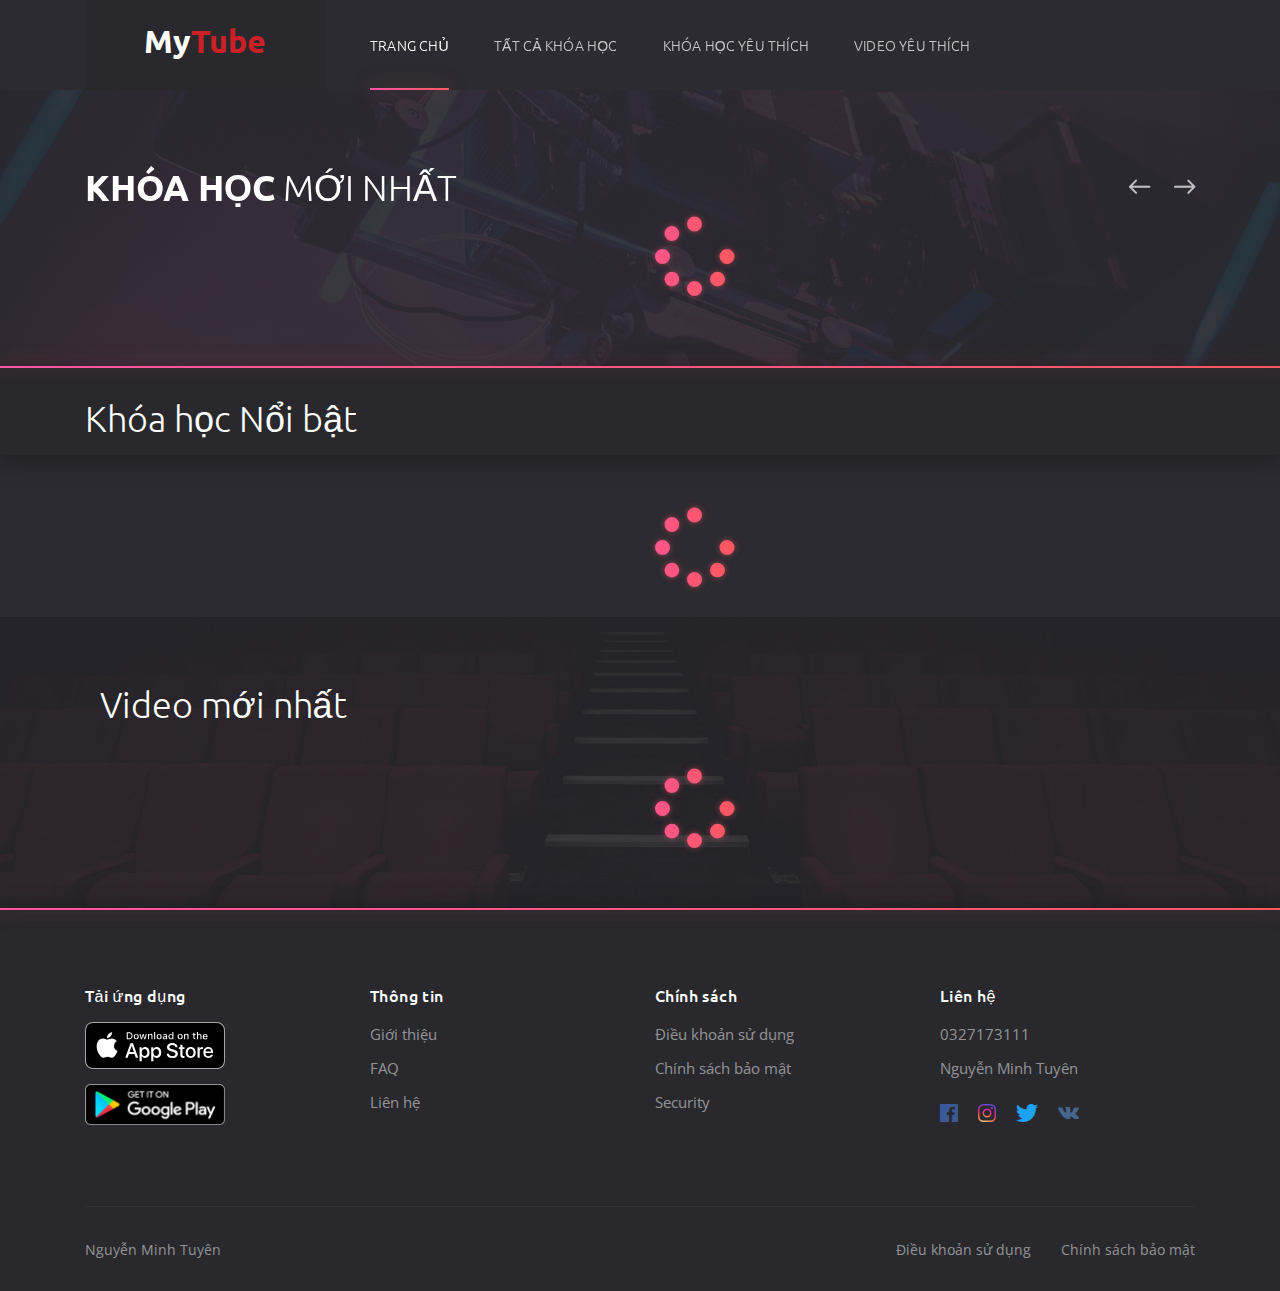
<file: index.html>
<!DOCTYPE html>
<html lang="en">

<head>
    <meta charset="utf-8">
    <meta name="viewport" content="width=device-width, initial-scale=1, shrink-to-fit=no">

    <!-- Font -->
    <link href="https://fonts.googleapis.com/css?family=Open+Sans:400,600%7CUbuntu:300,400,500,700" rel="stylesheet">

    <!-- CSS -->
    <link rel="stylesheet" href="css/bootstrap-reboot.min.css">
    <link rel="stylesheet" href="css/bootstrap-grid.min.css">
    <link rel="stylesheet" href="css/owl.carousel.min.css">
    <link rel="stylesheet" href="css/jquery.mCustomScrollbar.min.css">
    <link rel="stylesheet" href="css/nouislider.min.css">
    <link rel="stylesheet" href="css/ionicons.min.css">
    <link rel="stylesheet" href="css/plyr.css">
    <link rel="stylesheet" href="css/photoswipe.css">
    <link rel="stylesheet" href="css/default-skin.css">
    <link rel="stylesheet" href="css/main.css">
    <link rel="stylesheet" href="css/style.css">
    <link rel="stylesheet" href="https://cdnjs.cloudflare.com/ajax/libs/font-awesome/5.15.1/css/all.min.css" />
    <link rel="stylesheet" href="css/modal.css">


    <!-- Favicons -->
    <link rel="icon" type="image/png" href="icon/zend.png" sizes="32x32">


    <meta name="description" content="">
    <meta name="keywords" content="">
    <meta name="author" content="Dmitry Volkov">
    <title>MYTube - Trang chủ</title>

</head>

<body class="body">

    <!-- header -->
    <header class="header">
        <div class="header__wrap">
            <div class="container">
                <div class="row">
                    <div class="col-12">
                        <div class="header__content">
                            <!-- header logo -->
                            <a href="index.html" class="header__logo">
                                <h1 style="color: white;">My
                                    <h1 style="color: #CC2027;">Tube</h1>
                                </h1>
                            </a>
                            <!-- end header logo -->

                            <!-- header nav -->
                            <ul class="header__nav">
                                <!-- dropdown -->
                                <li class="header__nav-item">
                                    <a href="favourite-courses.html" class="header__nav-link header__nav-link--active">Trang chủ</a>
                                </li>
                                <!-- end dropdown -->

                                <!-- dropdown -->
                                <li class="header__nav-item">
                                    <a href="courses.html" class="header__nav-link">Tất cả khóa học</a>
                                </li>
                                <!-- end dropdown -->

                                <li class="header__nav-item">
                                    <a href="favourite-courses.html" class="header__nav-link">Khóa học yêu thích</a>
                                </li>

                                <li class="header__nav-item">
                                    <a href="favourite-vides.html" class="header__nav-link">Video yêu thích</a>
                                </li>

                            </ul>
                        </div>
                    </div>
                </div>
            </div>
        </div>
    </header>
    <!-- end header -->

    <!-- home -->
    <section class="home">
        <!-- home bg -->
        <div class="owl-carousel home__bg">
            <div class="item home__cover" data-bg="img/home/home__bg.jpg"></div>
            <div class="item home__cover" data-bg="img/home/home__bg2.jpg"></div>
            <div class="item home__cover" data-bg="img/home/home__bg3.jpg"></div>
            <div class="item home__cover" data-bg="img/home/home__bg4.jpg"></div>
        </div>
        <!-- end home bg -->

        <div class="container">
            <div class="row">
                <div class="col-12">
                    <h1 class="home__title"><b>Khóa học</b> Mới nhất</h1>

                    <button class="home__nav home__nav--prev" type="button">
						<i class="icon ion-ios-arrow-round-back"></i>
					</button>
                    <button class="home__nav home__nav--next" type="button">
						<i class="icon ion-ios-arrow-round-forward"></i>
					</button>
                </div>

                <div class="col-12">
                    <div class="col-md-6 offset-md-6 card__rate loading">
                        <i class="fa fa-spinner fa-spin load-spinner fa-5x"></i>
                    </div>
                    <div class="owl-carousel home__carousel">

                    </div>
                </div>
            </div>
        </div>
    </section>
    <!-- end home -->

    <!-- content -->
    <section class="content">
        <div class="content__head">
            <div class="container">
                <div class="row">
                    <div class="col-12">
                        <!-- content title -->
                        <h2 class="content__title">Khóa học Nổi bật</h2>
                        <!-- end content title -->

                        <!-- content tabs nav -->
                        <ul class="nav nav-tabs content__tabs" id="content__tabs" role="tablist">

                        </ul>
                        <!-- end content tabs nav -->

                        <!-- content mobile tabs nav -->
                        <div class="content__mobile-tabs" id="content__mobile-tabs">
                            <div class="content__mobile-tabs-btn dropdown-toggle" role="navigation" id="mobile-tabs" data-toggle="dropdown" aria-haspopup="true" aria-expanded="false">
                                <input type="button" value="New items">
                                <span></span>
                            </div>

                            <div class="content__mobile-tabs-menu dropdown-menu" aria-labelledby="mobile-tabs">
                                <ul class="nav nav-tabs" role="tablist">
                                    <li class="nav-item"><a class="nav-link active" id="1-tab" data-toggle="tab" href="#tab-1" role="tab" aria-controls="tab-1" aria-selected="true">Lập trình NextJs</a></li>

                                    <li class="nav-item"><a class="nav-link" id="2-tab" data-toggle="tab" href="#tab-2" role="tab" aria-controls="tab-2" aria-selected="false">Lập trình Laravel</a></li>

                                    <li class="nav-item"><a class="nav-link" id="3-tab" data-toggle="tab" href="#tab-3" role="tab" aria-controls="tab-3" aria-selected="false">Lập trình VueJs</a></li>

                                </ul>
                            </div>
                        </div>
                        <!-- end content mobile tabs nav -->
                    </div>
                </div>
            </div>
        </div>

        <div class="container">
            <!-- content tabs -->
            <div class="tab-content" id="myTabContent">
                <div class="col-md-6 offset-md-6 card__rate">
                    <i class="fa fa-spinner fa-spin load-spinner fa-5x"></i>
                </div>
            </div>
            <!-- end content tabs -->
            <!-- Modal -->
            <form id="modal-center" class="modal">

            </form>
        </div>
    </section>
    <!-- end content -->

    <!-- expected premiere -->
    <section class="section section--bg" data-bg="img/section/section.jpg">
        <div class="container">
            <div>
                <!-- section title -->
                <div class="col-12">
                    <h2 class="section__title">Video mới nhất</h2>
                </div>
                <!-- end section title -->
                <div class="row newVideo">
                    <div class="col-md-6 offset-md-6 card__rate">
                        <i class="fa fa-spinner fa-spin load-spinner fa-5x"></i>
                    </div>
                </div>
                <!-- Block level -->

            </div>
        </div>
    </section>
    <!-- end expected premiere -->

    <!-- end partners -->

    <!-- footer -->
    <footer class="footer">
        <div class="container">
            <div class="row">
                <!-- footer list -->
                <div class="col-12 col-md-3">
                    <h6 class="footer__title">Tải ứng dụng</h6>
                    <ul class="footer__app">
                        <li>
                            <a href="#"><img src="img/Download_on_the_App_Store_Badge.svg" alt=""></a>
                        </li>
                        <li>
                            <a href="#"><img src="img/google-play-badge.png" alt=""></a>
                        </li>
                    </ul>
                </div>
                <!-- end footer list -->

                <!-- footer list -->
                <div class="col-6 col-sm-4 col-md-3">
                    <h6 class="footer__title">Thông tin</h6>
                    <ul class="footer__list">
                        <li><a href="#">Giới thiệu</a></li>
                        <li><a href="#">FAQ</a></li>
                        <li><a href="#">Liên hệ</a></li>
                    </ul>
                </div>
                <!-- end footer list -->

                <!-- footer list -->
                <div class="col-6 col-sm-4 col-md-3">
                    <h6 class="footer__title">Chính sách</h6>
                    <ul class="footer__list">
                        <li><a href="#">Điều khoản sử dụng</a></li>
                        <li><a href="#">Chính sách bảo mật</a></li>
                        <li><a href="#">Security</a></li>
                    </ul>
                </div>
                <!-- end footer list -->

                <!-- footer list -->
                <div class="col-12 col-sm-4 col-md-3">
                    <h6 class="footer__title">Liên hệ</h6>
                    <ul class="footer__list">
                        <li><a href="tel:+18002345678">0327173111</a></li>
                        <li><a href="mailto:support@moviego.com">Nguyễn Minh Tuyên</a></li>
                    </ul>
                    <ul class="footer__social">
                        <li class="facebook"><a href="https://www.facebook.com/rumngotngaoo/"><i class="icon ion-logo-facebook"></i></a></li>
                        <li class="instagram"><a href="#"><i class="icon ion-logo-instagram"></i></a></li>
                        <li class="twitter"><a href="#"><i class="icon ion-logo-twitter"></i></a></li>
                        <li class="vk"><a href="#"><i class="icon ion-logo-vk"></i></a></li>
                    </ul>
                </div>
                <!-- end footer list -->

                <!-- footer copyright -->
                <div class="col-12">
                    <div class="footer__copyright">
                        <small><a target="_blank" href="https://www.templateshub.net">Nguyễn Minh Tuyên</a></small>

                        <ul>
                            <li><a href="#">Điều khoản sử dụng</a></li>
                            <li><a href="#">Chính sách bảo mật</a></li>
                        </ul>
                    </div>
                </div>
                <!-- end footer copyright -->
            </div>
        </div>
    </footer>
    <!-- end footer -->

    <!-- JS -->
    <script src="js/jquery-3.3.1.min.js"></script>
    <script src="js/bootstrap.bundle.min.js"></script>
    <script src="js/owl.carousel.min.js"></script>
    <script src="js/jquery.mousewheel.min.js"></script>
    <script src="js/jquery.mCustomScrollbar.min.js"></script>
    <script src="js/wNumb.js"></script>
    <script src="js/nouislider.min.js"></script>
    <script src="js/plyr.min.js"></script>
    <script src="js/jquery.morelines.min.js"></script>
    <script src="js/photoswipe.min.js"></script>
    <script src="js/photoswipe-ui-default.min.js"></script>
    <script src="js/modal.js"></script>
    <script src="js/main.js"></script>
    <script src="js/index.js"></script>
</body>

</html>
</file>
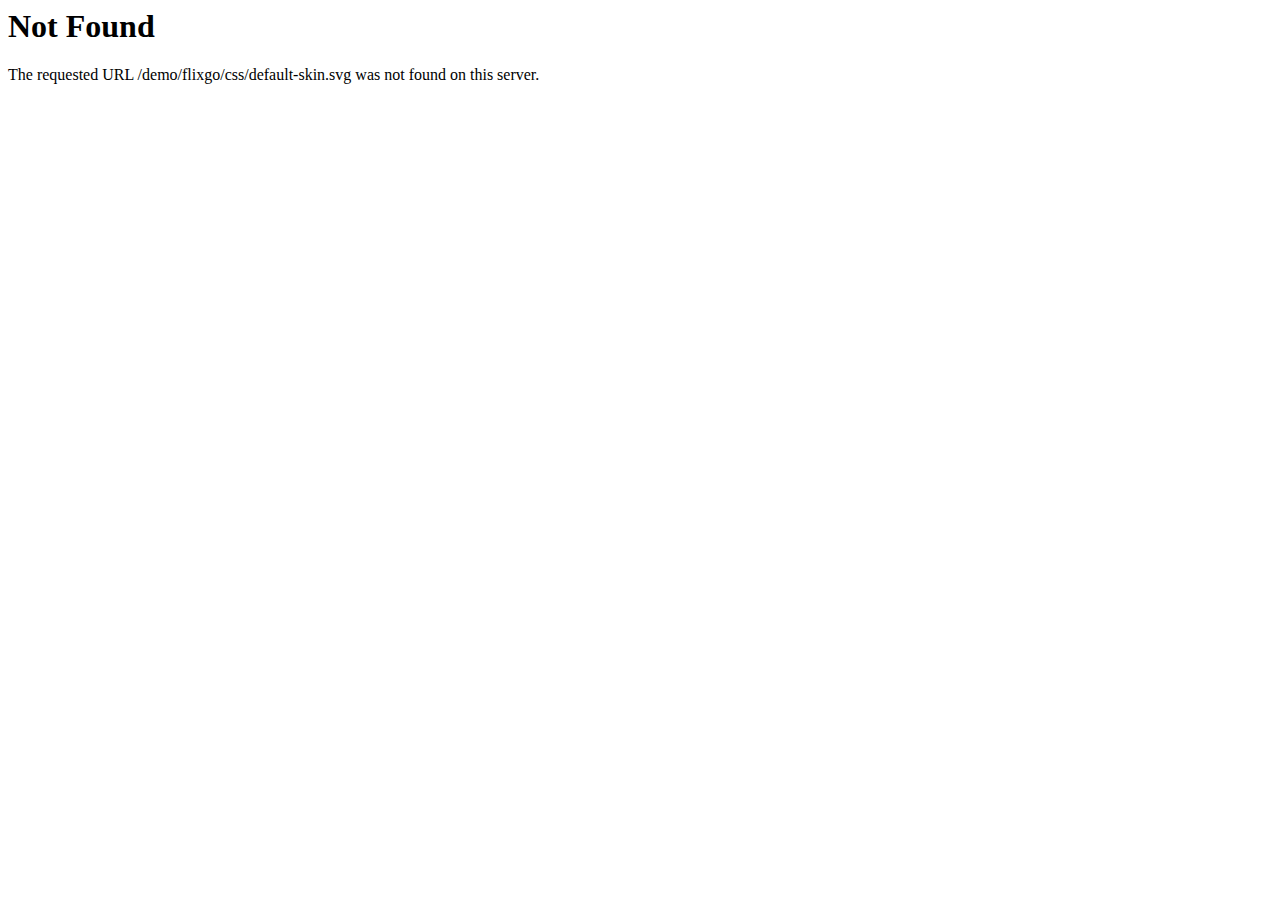
<file: css/default-skin-2.html>
<!DOCTYPE HTML PUBLIC "-//IETF//DTD HTML 2.0//EN">
<html><head>
<title>404 Not Found</title>
</head><body>
<h1>Not Found</h1>
<p>The requested URL /demo/flixgo/css/default-skin.svg was not found on this server.</p>
</body></html>
</file>
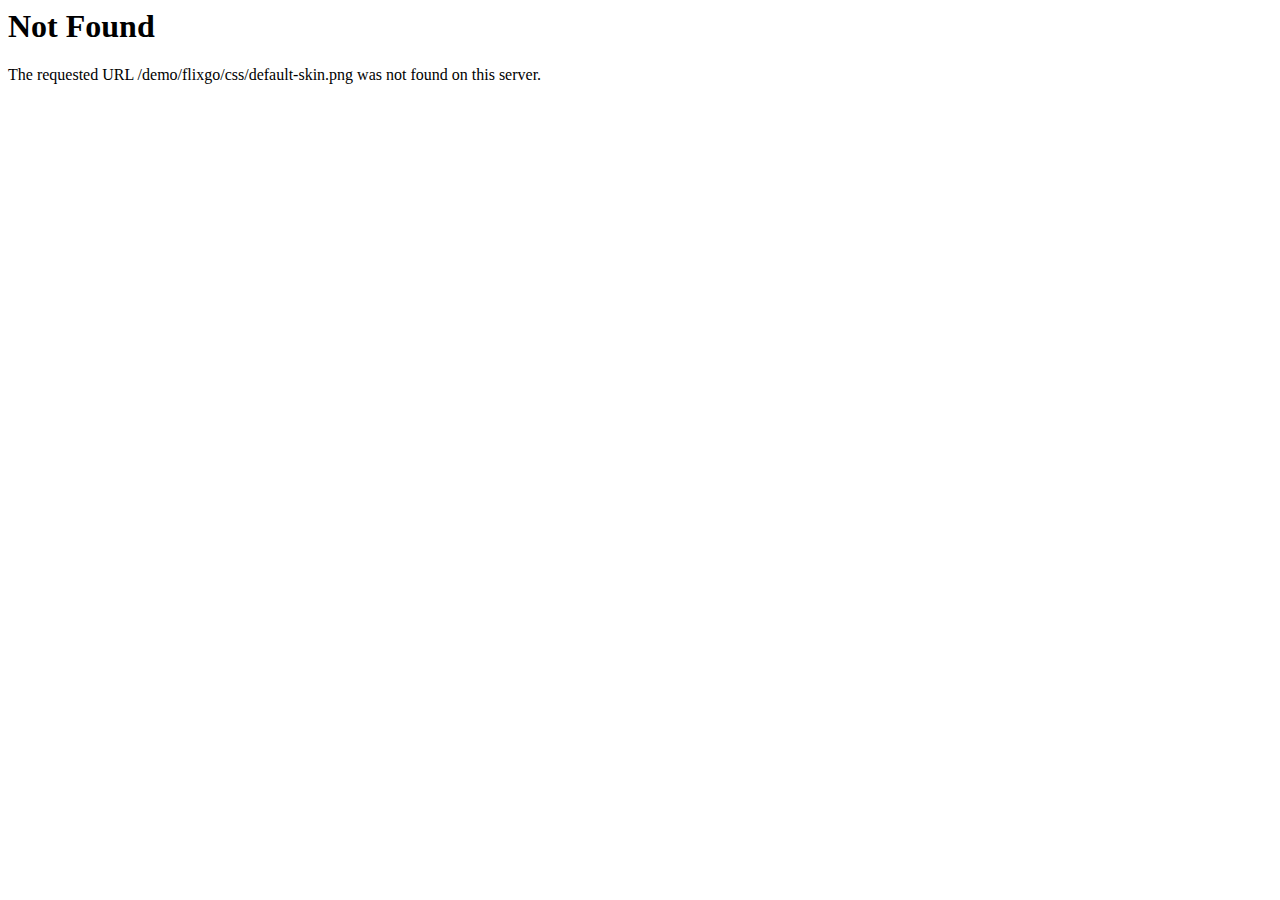
<file: css/default-skin.html>
<!DOCTYPE HTML PUBLIC "-//IETF//DTD HTML 2.0//EN">
<html><head>
<title>404 Not Found</title>
</head><body>
<h1>Not Found</h1>
<p>The requested URL /demo/flixgo/css/default-skin.png was not found on this server.</p>
</body></html>
</file>
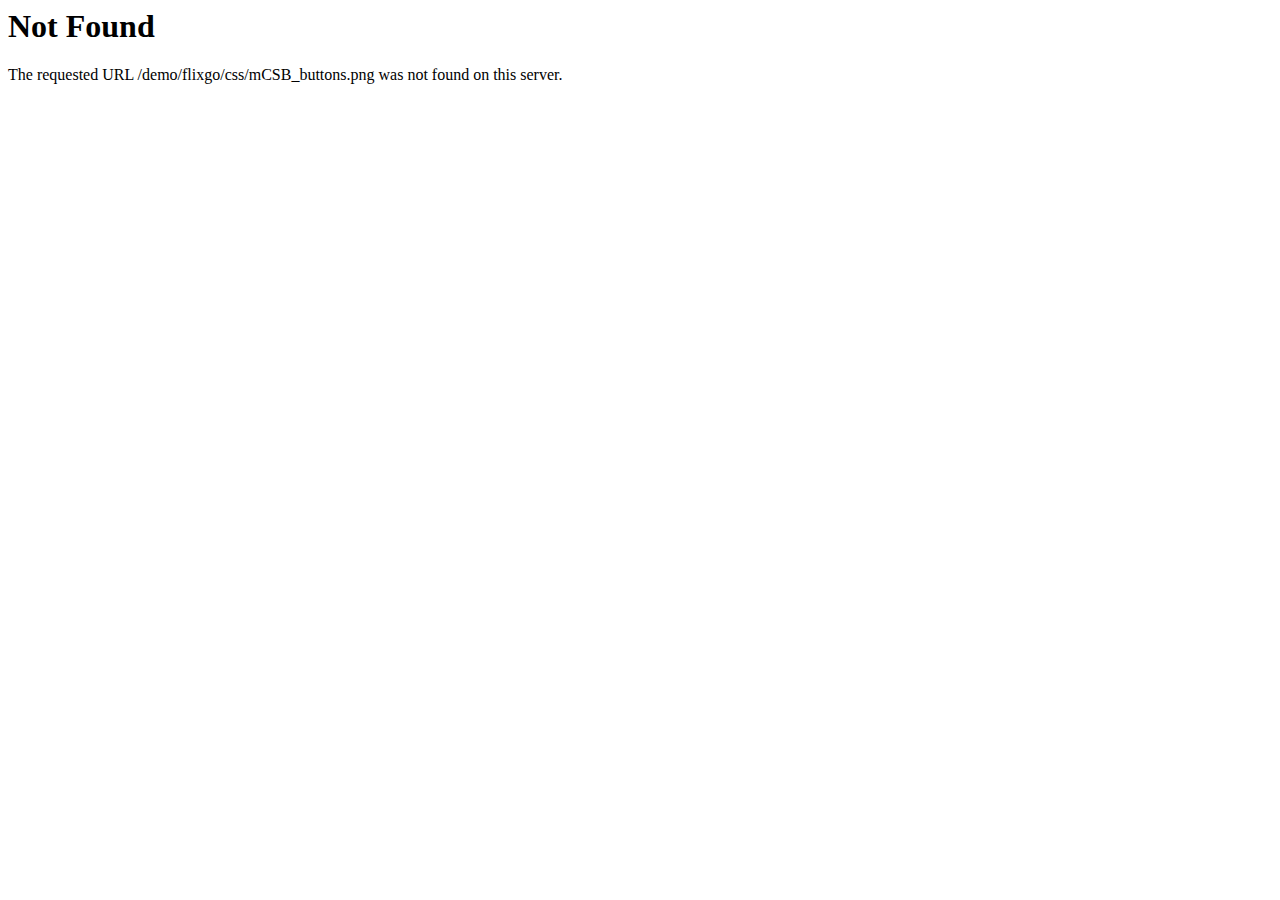
<file: css/mCSB_buttons.html>
<!DOCTYPE HTML PUBLIC "-//IETF//DTD HTML 2.0//EN">
<html><head>
<title>404 Not Found</title>
</head><body>
<h1>Not Found</h1>
<p>The requested URL /demo/flixgo/css/mCSB_buttons.png was not found on this server.</p>
</body></html>
</file>
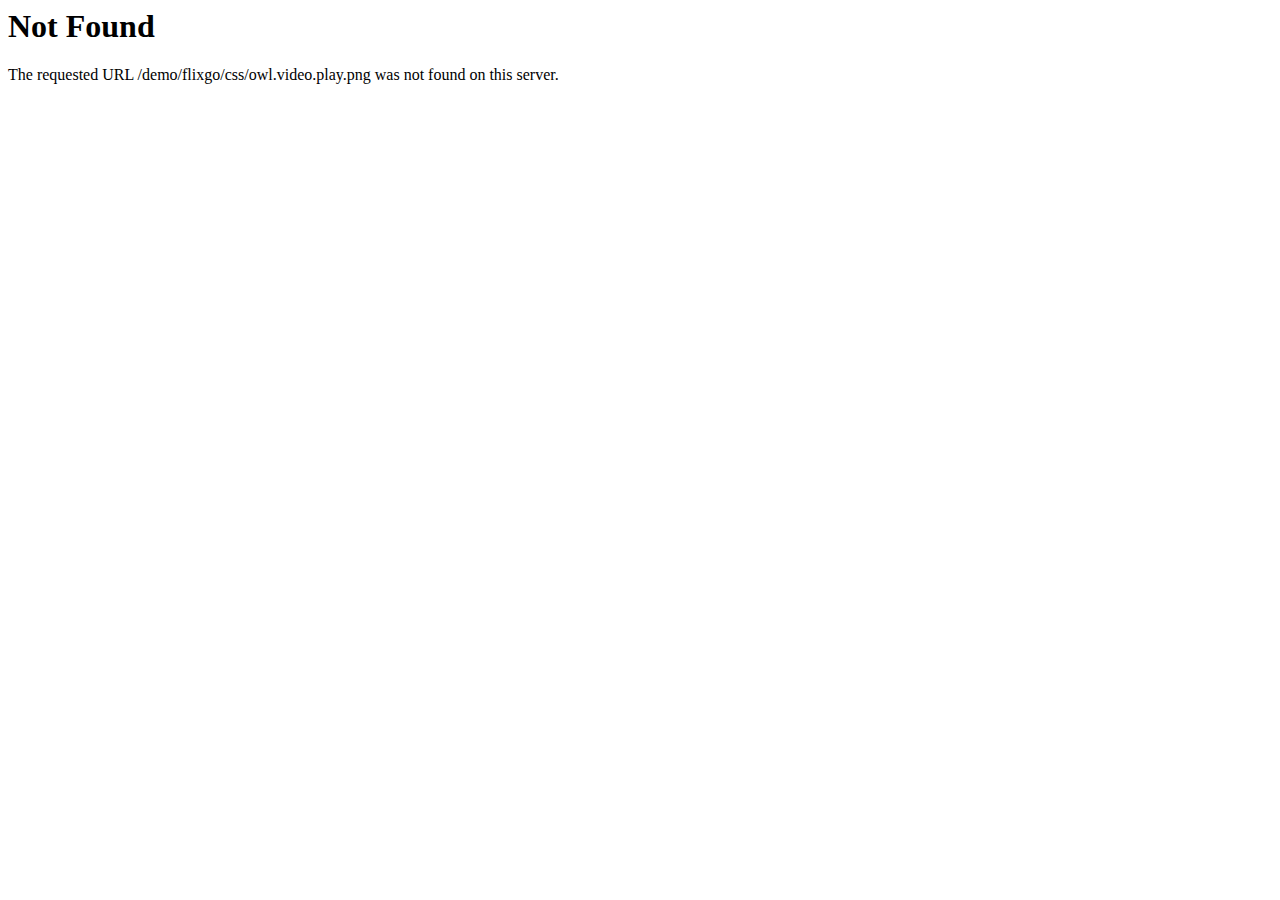
<file: css/owl.video.play.html>
<!DOCTYPE HTML PUBLIC "-//IETF//DTD HTML 2.0//EN">
<html><head>
<title>404 Not Found</title>
</head><body>
<h1>Not Found</h1>
<p>The requested URL /demo/flixgo/css/owl.video.play.png was not found on this server.</p>
</body></html>
</file>
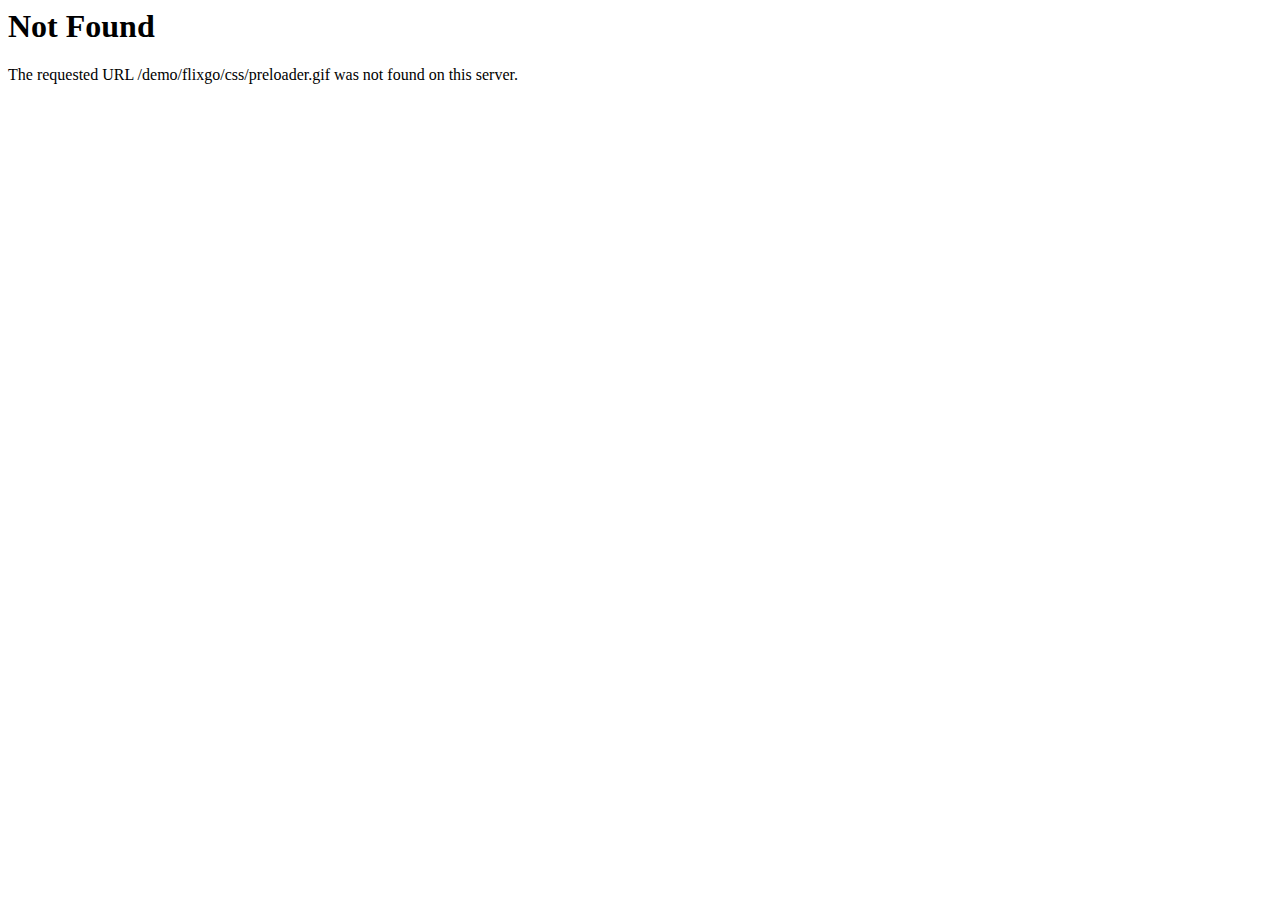
<file: css/preloader.html>
<!DOCTYPE HTML PUBLIC "-//IETF//DTD HTML 2.0//EN">
<html><head>
<title>404 Not Found</title>
</head><body>
<h1>Not Found</h1>
<p>The requested URL /demo/flixgo/css/preloader.gif was not found on this server.</p>
</body></html>
</file>
<file: css/plyr.css>
@keyframes plyr-progress{to{background-position:25px 0}}@keyframes plyr-popup{0%{opacity:.5;transform:translateY(10px)}to{opacity:1;transform:translateY(0)}}@keyframes plyr-fade-in{from{opacity:0}to{opacity:1}}.plyr{-moz-osx-font-smoothing:grayscale;-webkit-font-smoothing:antialiased;direction:ltr;font-family:Avenir,"Avenir Next","Helvetica Neue","Segoe UI",Helvetica,Arial,sans-serif;font-variant-numeric:tabular-nums;font-weight:500;line-height:1.7;max-width:100%;min-width:200px;position:relative;text-shadow:none;transition:box-shadow .3s ease}.plyr audio,.plyr video{border-radius:inherit;height:auto;vertical-align:middle;width:100%}.plyr button{font:inherit;line-height:inherit;width:auto}.plyr:focus{outline:0}.plyr--full-ui{box-sizing:border-box}.plyr--full-ui *,.plyr--full-ui ::after,.plyr--full-ui ::before{box-sizing:inherit}.plyr--full-ui a,.plyr--full-ui button,.plyr--full-ui input,.plyr--full-ui label{touch-action:manipulation}.plyr__badge{background:#4f5b5f;border-radius:2px;color:#fff;font-size:9px;line-height:1;padding:3px 4px}.plyr--full-ui ::-webkit-media-text-track-container{display:none}.plyr__captions{animation:plyr-fade-in .3s ease;bottom:0;color:#fff;display:none;font-size:14px;left:0;padding:10px;position:absolute;text-align:center;transition:transform .4s ease-in-out;width:100%}.plyr__captions .plyr__caption{background:rgba(0,0,0,.8);border-radius:2px;-webkit-box-decoration-break:clone;box-decoration-break:clone;line-height:185%;padding:.2em .5em;white-space:pre-wrap}.plyr__captions .plyr__caption div{display:inline}.plyr__captions span:empty{display:none}@media (min-width:480px){.plyr__captions{font-size:16px;padding:20px}}@media (min-width:768px){.plyr__captions{font-size:18px}}.plyr--captions-active .plyr__captions{display:block}.plyr:not(.plyr--hide-controls) .plyr__controls:not(:empty)~.plyr__captions{transform:translateY(-40px)}.plyr__control{background:0 0;border:0;border-radius:3px;color:inherit;cursor:pointer;flex-shrink:0;overflow:visible;padding:7px;position:relative;transition:all .3s ease}.plyr__control svg{display:block;fill:currentColor;height:18px;pointer-events:none;width:18px}.plyr__control:focus{outline:0}.plyr__control.plyr__tab-focus{box-shadow:0 0 0 5px rgba(26,175,255,.5);outline:0}.plyr__control.plyr__control--pressed .icon--not-pressed,.plyr__control.plyr__control--pressed .label--not-pressed,.plyr__control:not(.plyr__control--pressed) .icon--pressed,.plyr__control:not(.plyr__control--pressed) .label--pressed{display:none}.plyr--audio .plyr__control.plyr__tab-focus,.plyr--audio .plyr__control:hover,.plyr--audio .plyr__control[aria-expanded=true]{background:#1aafff;color:#fff}.plyr--video .plyr__control svg{filter:drop-shadow(0 1px 1px rgba(0, 0, 0, .15))}.plyr--video .plyr__control.plyr__tab-focus,.plyr--video .plyr__control:hover,.plyr--video .plyr__control[aria-expanded=true]{background:#1aafff;color:#fff}.plyr__control--overlaid{background:rgba(26,175,255,.8);border:0;border-radius:100%;box-shadow:0 1px 1px rgba(0,0,0,.15);color:#fff;display:none;left:50%;padding:15px;position:absolute;top:50%;transform:translate(-50%,-50%);z-index:2}.plyr__control--overlaid svg{height:20px;left:2px;position:relative;width:20px}.plyr__control--overlaid:focus,.plyr__control--overlaid:hover{background:#1aafff}.plyr--playing .plyr__control--overlaid{opacity:0;visibility:hidden}.plyr--full-ui.plyr--video .plyr__control--overlaid{display:block}.plyr--full-ui ::-webkit-media-controls{display:none}.plyr__controls{align-items:center;display:flex;justify-content:flex-end;text-align:center}.plyr__controls .plyr__menu,.plyr__controls .plyr__progress,.plyr__controls .plyr__time,.plyr__controls .plyr__volume,.plyr__controls>.plyr__control{margin-left:5px}.plyr__controls .plyr__menu+.plyr__control,.plyr__controls .plyr__progress+.plyr__control,.plyr__controls>.plyr__control+.plyr__control,.plyr__controls>.plyr__control+.plyr__menu{margin-left:2px}.plyr__controls>.plyr__control:first-child,.plyr__controls>.plyr__control:first-child+[data-plyr=pause]{margin-left:0;margin-right:auto}.plyr__controls:empty{display:none}@media (min-width:480px){.plyr__controls .plyr__menu,.plyr__controls .plyr__progress,.plyr__controls .plyr__time,.plyr__controls .plyr__volume,.plyr__controls>.plyr__control{margin-left:10px}}.plyr--audio .plyr__controls{background:#fff;border-radius:inherit;color:#4f5b5f;padding:10px}.plyr--video .plyr__controls{background:linear-gradient(rgba(0,0,0,0),rgba(0,0,0,.7));border-bottom-left-radius:inherit;border-bottom-right-radius:inherit;bottom:0;color:#fff;left:0;padding:20px 5px 5px;position:absolute;right:0;transition:opacity .4s ease-in-out,transform .4s ease-in-out;z-index:3}@media (min-width:480px){.plyr--video .plyr__controls{padding:35px 10px 10px}}.plyr--video.plyr--hide-controls .plyr__controls{opacity:0;pointer-events:none;transform:translateY(100%)}.plyr [data-plyr=airplay],.plyr [data-plyr=captions],.plyr [data-plyr=fullscreen],.plyr [data-plyr=pip]{display:none}.plyr--airplay-supported [data-plyr=airplay],.plyr--captions-enabled [data-plyr=captions],.plyr--fullscreen-enabled [data-plyr=fullscreen],.plyr--pip-supported [data-plyr=pip]{display:inline-block}.plyr__video-embed{height:0;padding-bottom:56.25%;position:relative}.plyr__video-embed iframe{border:0;height:100%;left:0;position:absolute;top:0;-webkit-user-select:none;-moz-user-select:none;-ms-user-select:none;user-select:none;width:100%}.plyr--full-ui .plyr__video-embed>.plyr__video-embed__container{padding-bottom:240%;position:relative;transform:translateY(-38.28125%)}.plyr__menu{display:flex;position:relative}.plyr__menu .plyr__control svg{transition:transform .3s ease}.plyr__menu .plyr__control[aria-expanded=true] svg{transform:rotate(90deg)}.plyr__menu .plyr__control[aria-expanded=true] .plyr__tooltip{display:none}.plyr__menu__container{animation:plyr-popup .2s ease;background:rgba(255,255,255,.9);border-radius:4px;bottom:100%;box-shadow:0 1px 2px rgba(0,0,0,.15);color:#4f5b5f;font-size:16px;margin-bottom:10px;position:absolute;right:-3px;text-align:left;white-space:nowrap;z-index:3}.plyr__menu__container>div{overflow:hidden;transition:height .35s cubic-bezier(.4,0,.2,1),width .35s cubic-bezier(.4,0,.2,1)}.plyr__menu__container::after{border:4px solid transparent;border-top-color:rgba(255,255,255,.9);content:'';height:0;position:absolute;right:15px;top:100%;width:0}.plyr__menu__container [role=menu]{padding:7px}.plyr__menu__container [role=menuitem],.plyr__menu__container [role=menuitemradio]{margin-top:2px}.plyr__menu__container [role=menuitem]:first-child,.plyr__menu__container [role=menuitemradio]:first-child{margin-top:0}.plyr__menu__container .plyr__control{align-items:center;color:#4f5b5f;display:flex;font-size:14px;padding:4px 11px;-webkit-user-select:none;-moz-user-select:none;-ms-user-select:none;user-select:none;width:100%}.plyr__menu__container .plyr__control>span{align-items:inherit;display:flex;width:100%}.plyr__menu__container .plyr__control::after{border:4px solid transparent;content:'';position:absolute;top:50%;transform:translateY(-50%)}.plyr__menu__container .plyr__control--forward{padding-right:28px}.plyr__menu__container .plyr__control--forward::after{border-left-color:rgba(79,91,95,.8);right:5px}.plyr__menu__container .plyr__control--forward.plyr__tab-focus::after,.plyr__menu__container .plyr__control--forward:hover::after{border-left-color:currentColor}.plyr__menu__container .plyr__control--back{font-weight:500;margin:7px;margin-bottom:3px;padding-left:28px;position:relative;width:calc(100% - 14px)}.plyr__menu__container .plyr__control--back::after{border-right-color:rgba(79,91,95,.8);left:7px}.plyr__menu__container .plyr__control--back::before{background:#b7c5cd;box-shadow:0 1px 0 #fff;content:'';height:1px;left:0;margin-top:4px;overflow:hidden;position:absolute;right:0;top:100%}.plyr__menu__container .plyr__control--back.plyr__tab-focus::after,.plyr__menu__container .plyr__control--back:hover::after{border-right-color:currentColor}.plyr__menu__container .plyr__control[role=menuitemradio]{padding-left:7px}.plyr__menu__container .plyr__control[role=menuitemradio]::after,.plyr__menu__container .plyr__control[role=menuitemradio]::before{border-radius:100%}.plyr__menu__container .plyr__control[role=menuitemradio]::before{background:rgba(0,0,0,.1);content:'';display:block;flex-shrink:0;height:16px;margin-right:10px;transition:all .3s ease;width:16px}.plyr__menu__container .plyr__control[role=menuitemradio]::after{background:#fff;border:0;height:6px;left:12px;opacity:0;top:50%;transform:translateY(-50%) scale(0);transition:transform .3s ease,opacity .3s ease;width:6px}.plyr__menu__container .plyr__control[role=menuitemradio][aria-checked=true]::before{background:#1aafff}.plyr__menu__container .plyr__control[role=menuitemradio][aria-checked=true]::after{opacity:1;transform:translateY(-50%) scale(1)}.plyr__menu__container .plyr__control[role=menuitemradio].plyr__tab-focus::before,.plyr__menu__container .plyr__control[role=menuitemradio]:hover::before{background:rgba(0,0,0,.1)}.plyr__menu__container .plyr__menu__value{align-items:center;display:flex;margin-left:auto;margin-right:-5px;overflow:hidden;padding-left:25px;pointer-events:none}.plyr--full-ui input[type=range]{-webkit-appearance:none;background:0 0;border:0;border-radius:28px;color:#1aafff;display:block;height:20px;margin:0;padding:0;transition:box-shadow .3s ease;width:100%}.plyr--full-ui input[type=range]::-webkit-slider-runnable-track{background:0 0;border:0;border-radius:3px;height:6px;transition:box-shadow .3s ease;-webkit-user-select:none;user-select:none;background-image:linear-gradient(to right,currentColor var(--value,0),transparent var(--value,0))}.plyr--full-ui input[type=range]::-webkit-slider-thumb{background:#fff;border:0;border-radius:100%;box-shadow:0 1px 1px rgba(0,0,0,.15),0 0 0 1px rgba(47,52,61,.2);height:14px;position:relative;transition:all .2s ease;width:14px;-webkit-appearance:none;margin-top:-4px}.plyr--full-ui input[type=range]::-moz-range-track{background:0 0;border:0;border-radius:3px;height:6px;transition:box-shadow .3s ease;-moz-user-select:none;user-select:none}.plyr--full-ui input[type=range]::-moz-range-thumb{background:#fff;border:0;border-radius:100%;box-shadow:0 1px 1px rgba(0,0,0,.15),0 0 0 1px rgba(47,52,61,.2);height:14px;position:relative;transition:all .2s ease;width:14px}.plyr--full-ui input[type=range]::-moz-range-progress{background:currentColor;border-radius:3px;height:6px}.plyr--full-ui input[type=range]::-ms-track{background:0 0;border:0;border-radius:3px;height:6px;transition:box-shadow .3s ease;-ms-user-select:none;user-select:none;color:transparent}.plyr--full-ui input[type=range]::-ms-fill-upper{background:0 0;border:0;border-radius:3px;height:6px;transition:box-shadow .3s ease;-ms-user-select:none;user-select:none}.plyr--full-ui input[type=range]::-ms-fill-lower{background:0 0;border:0;border-radius:3px;height:6px;transition:box-shadow .3s ease;-ms-user-select:none;user-select:none;background:currentColor}.plyr--full-ui input[type=range]::-ms-thumb{background:#fff;border:0;border-radius:100%;box-shadow:0 1px 1px rgba(0,0,0,.15),0 0 0 1px rgba(47,52,61,.2);height:14px;position:relative;transition:all .2s ease;width:14px;margin-top:0}.plyr--full-ui input[type=range]::-ms-tooltip{display:none}.plyr--full-ui input[type=range]:focus{outline:0}.plyr--full-ui input[type=range]::-moz-focus-outer{border:0}.plyr--full-ui input[type=range].plyr__tab-focus::-webkit-slider-runnable-track{box-shadow:0 0 0 5px rgba(26,175,255,.5);outline:0}.plyr--full-ui input[type=range].plyr__tab-focus::-moz-range-track{box-shadow:0 0 0 5px rgba(26,175,255,.5);outline:0}.plyr--full-ui input[type=range].plyr__tab-focus::-ms-track{box-shadow:0 0 0 5px rgba(26,175,255,.5);outline:0}.plyr--full-ui.plyr--video input[type=range]::-webkit-slider-runnable-track{background-color:rgba(255,255,255,.25)}.plyr--full-ui.plyr--video input[type=range]::-moz-range-track{background-color:rgba(255,255,255,.25)}.plyr--full-ui.plyr--video input[type=range]::-ms-track{background-color:rgba(255,255,255,.25)}.plyr--full-ui.plyr--video input[type=range]:active::-webkit-slider-thumb{box-shadow:0 1px 1px rgba(0,0,0,.15),0 0 0 1px rgba(47,52,61,.2),0 0 0 3px rgba(255,255,255,.5)}.plyr--full-ui.plyr--video input[type=range]:active::-moz-range-thumb{box-shadow:0 1px 1px rgba(0,0,0,.15),0 0 0 1px rgba(47,52,61,.2),0 0 0 3px rgba(255,255,255,.5)}.plyr--full-ui.plyr--video input[type=range]:active::-ms-thumb{box-shadow:0 1px 1px rgba(0,0,0,.15),0 0 0 1px rgba(47,52,61,.2),0 0 0 3px rgba(255,255,255,.5)}.plyr--full-ui.plyr--audio input[type=range]::-webkit-slider-runnable-track{background-color:rgba(183,197,205,.66)}.plyr--full-ui.plyr--audio input[type=range]::-moz-range-track{background-color:rgba(183,197,205,.66)}.plyr--full-ui.plyr--audio input[type=range]::-ms-track{background-color:rgba(183,197,205,.66)}.plyr--full-ui.plyr--audio input[type=range]:active::-webkit-slider-thumb{box-shadow:0 1px 1px rgba(0,0,0,.15),0 0 0 1px rgba(47,52,61,.2),0 0 0 3px rgba(0,0,0,.1)}.plyr--full-ui.plyr--audio input[type=range]:active::-moz-range-thumb{box-shadow:0 1px 1px rgba(0,0,0,.15),0 0 0 1px rgba(47,52,61,.2),0 0 0 3px rgba(0,0,0,.1)}.plyr--full-ui.plyr--audio input[type=range]:active::-ms-thumb{box-shadow:0 1px 1px rgba(0,0,0,.15),0 0 0 1px rgba(47,52,61,.2),0 0 0 3px rgba(0,0,0,.1)}.plyr__poster{background-color:#000;background-position:50% 50%;background-repeat:no-repeat;background-size:contain;height:100%;left:0;opacity:0;position:absolute;top:0;transition:opacity .2s ease;width:100%;z-index:1}.plyr--stopped.plyr__poster-enabled .plyr__poster{opacity:1}.plyr__time{font-size:14px}.plyr__time+.plyr__time::before{content:'\2044';margin-right:10px}@media (max-width:767px){.plyr__time+.plyr__time{display:none}}.plyr--video .plyr__time{text-shadow:0 1px 1px rgba(0,0,0,.15)}.plyr__tooltip{background:rgba(255,255,255,.9);border-radius:3px;bottom:100%;box-shadow:0 1px 2px rgba(0,0,0,.15);color:#4f5b5f;font-size:14px;font-weight:500;left:50%;line-height:1.3;margin-bottom:10px;opacity:0;padding:5px 7.5px;pointer-events:none;position:absolute;transform:translate(-50%,10px) scale(.8);transform-origin:50% 100%;transition:transform .2s .1s ease,opacity .2s .1s ease;white-space:nowrap;z-index:2}.plyr__tooltip::before{border-left:4px solid transparent;border-right:4px solid transparent;border-top:4px solid rgba(255,255,255,.9);bottom:-4px;content:'';height:0;left:50%;position:absolute;transform:translateX(-50%);width:0;z-index:2}.plyr .plyr__control.plyr__tab-focus .plyr__tooltip,.plyr .plyr__control:hover .plyr__tooltip,.plyr__tooltip--visible{opacity:1;transform:translate(-50%,0) scale(1)}.plyr .plyr__control:hover .plyr__tooltip{z-index:3}.plyr__controls>.plyr__control:first-child .plyr__tooltip,.plyr__controls>.plyr__control:first-child+.plyr__control .plyr__tooltip{left:0;transform:translate(0,10px) scale(.8);transform-origin:0 100%}.plyr__controls>.plyr__control:first-child .plyr__tooltip::before,.plyr__controls>.plyr__control:first-child+.plyr__control .plyr__tooltip::before{left:16px}.plyr__controls>.plyr__control:last-child .plyr__tooltip{left:auto;right:0;transform:translate(0,10px) scale(.8);transform-origin:100% 100%}.plyr__controls>.plyr__control:last-child .plyr__tooltip::before{left:auto;right:16px;transform:translateX(50%)}.plyr__controls>.plyr__control:first-child .plyr__tooltip--visible,.plyr__controls>.plyr__control:first-child+.plyr__control .plyr__tooltip--visible,.plyr__controls>.plyr__control:first-child+.plyr__control.plyr__tab-focus .plyr__tooltip,.plyr__controls>.plyr__control:first-child+.plyr__control:hover .plyr__tooltip,.plyr__controls>.plyr__control:first-child.plyr__tab-focus .plyr__tooltip,.plyr__controls>.plyr__control:first-child:hover .plyr__tooltip,.plyr__controls>.plyr__control:last-child .plyr__tooltip--visible,.plyr__controls>.plyr__control:last-child.plyr__tab-focus .plyr__tooltip,.plyr__controls>.plyr__control:last-child:hover .plyr__tooltip{transform:translate(0,0) scale(1)}.plyr--video{background:#000;overflow:hidden}.plyr--video.plyr--menu-open{overflow:visible}.plyr__video-wrapper{background:#000;border-radius:inherit;overflow:hidden;position:relative;z-index:0}.plyr__progress{flex:1;left:7px;margin-right:14px;position:relative}.plyr__progress input[type=range],.plyr__progress__buffer{margin-left:-7px;margin-right:-7px;width:calc(100% + 14px)}.plyr__progress input[type=range]{position:relative;z-index:2}.plyr__progress .plyr__tooltip{font-size:14px;left:0}.plyr__progress__buffer{-webkit-appearance:none;background:0 0;border:0;border-radius:100px;height:6px;left:0;margin-top:-3px;padding:0;position:absolute;top:50%}.plyr__progress__buffer::-webkit-progress-bar{background:0 0;transition:width .2s ease}.plyr__progress__buffer::-webkit-progress-value{background:currentColor;border-radius:100px;min-width:6px}.plyr__progress__buffer::-moz-progress-bar{background:currentColor;border-radius:100px;min-width:6px;transition:width .2s ease}.plyr__progress__buffer::-ms-fill{border-radius:100px;transition:width .2s ease}.plyr--video .plyr__progress__buffer{box-shadow:0 1px 1px rgba(0,0,0,.15);color:rgba(255,255,255,.25)}.plyr--audio .plyr__progress__buffer{color:rgba(183,197,205,.66)}.plyr--loading .plyr__progress__buffer{animation:plyr-progress 1s linear infinite;background-image:linear-gradient(-45deg,rgba(47,52,61,.6) 25%,transparent 25%,transparent 50%,rgba(47,52,61,.6) 50%,rgba(47,52,61,.6) 75%,transparent 75%,transparent);background-repeat:repeat-x;background-size:25px 25px;color:transparent}.plyr--video.plyr--loading .plyr__progress__buffer{background-color:rgba(255,255,255,.25)}.plyr--audio.plyr--loading .plyr__progress__buffer{background-color:rgba(183,197,205,.66)}.plyr__volume{align-items:center;display:flex;flex:1;position:relative}.plyr__volume input[type=range]{margin-left:5px;position:relative;z-index:2}@media (min-width:480px){.plyr__volume{max-width:90px}}@media (min-width:768px){.plyr__volume{max-width:110px}}.plyr--is-ios .plyr__volume{display:none!important}.plyr--is-ios.plyr--vimeo [data-plyr=mute]{display:none!important}.plyr:-webkit-full-screen{background:#000;border-radius:0!important;height:100%;margin:0;width:100%}.plyr:-moz-full-screen{background:#000;border-radius:0!important;height:100%;margin:0;width:100%}.plyr:-ms-fullscreen{background:#000;border-radius:0!important;height:100%;margin:0;width:100%}.plyr:fullscreen{background:#000;border-radius:0!important;height:100%;margin:0;width:100%}.plyr:-webkit-full-screen video{height:100%}.plyr:-moz-full-screen video{height:100%}.plyr:-ms-fullscreen video{height:100%}.plyr:fullscreen video{height:100%}.plyr:-webkit-full-screen .plyr__video-wrapper{height:100%;width:100%}.plyr:-moz-full-screen .plyr__video-wrapper{height:100%;width:100%}.plyr:-ms-fullscreen .plyr__video-wrapper{height:100%;width:100%}.plyr:fullscreen .plyr__video-wrapper{height:100%;width:100%}.plyr:-webkit-full-screen .plyr__video-embed{overflow:visible}.plyr:-moz-full-screen .plyr__video-embed{overflow:visible}.plyr:-ms-fullscreen .plyr__video-embed{overflow:visible}.plyr:fullscreen .plyr__video-embed{overflow:visible}.plyr:-webkit-full-screen.plyr--vimeo .plyr__video-wrapper{height:0;top:50%;transform:translateY(-50%)}.plyr:-moz-full-screen.plyr--vimeo .plyr__video-wrapper{height:0;top:50%;transform:translateY(-50%)}.plyr:-ms-fullscreen.plyr--vimeo .plyr__video-wrapper{height:0;top:50%;transform:translateY(-50%)}.plyr:fullscreen.plyr--vimeo .plyr__video-wrapper{height:0;top:50%;transform:translateY(-50%)}.plyr:-webkit-full-screen .plyr__control .icon--exit-fullscreen{display:block}.plyr:-moz-full-screen .plyr__control .icon--exit-fullscreen{display:block}.plyr:-ms-fullscreen .plyr__control .icon--exit-fullscreen{display:block}.plyr:fullscreen .plyr__control .icon--exit-fullscreen{display:block}.plyr:-webkit-full-screen .plyr__control .icon--exit-fullscreen+svg{display:none}.plyr:-moz-full-screen .plyr__control .icon--exit-fullscreen+svg{display:none}.plyr:-ms-fullscreen .plyr__control .icon--exit-fullscreen+svg{display:none}.plyr:fullscreen .plyr__control .icon--exit-fullscreen+svg{display:none}.plyr:-webkit-full-screen.plyr--hide-controls{cursor:none}.plyr:-moz-full-screen.plyr--hide-controls{cursor:none}.plyr:-ms-fullscreen.plyr--hide-controls{cursor:none}.plyr:fullscreen.plyr--hide-controls{cursor:none}@media (min-width:1024px){.plyr:-webkit-full-screen .plyr__captions{font-size:21px}.plyr:-moz-full-screen .plyr__captions{font-size:21px}.plyr:-ms-fullscreen .plyr__captions{font-size:21px}.plyr:fullscreen .plyr__captions{font-size:21px}}.plyr:-webkit-full-screen{background:#000;border-radius:0!important;height:100%;margin:0;width:100%}.plyr:-webkit-full-screen video{height:100%}.plyr:-webkit-full-screen .plyr__video-wrapper{height:100%;width:100%}.plyr:-webkit-full-screen .plyr__video-embed{overflow:visible}.plyr:-webkit-full-screen.plyr--vimeo .plyr__video-wrapper{height:0;top:50%;transform:translateY(-50%)}.plyr:-webkit-full-screen .plyr__control .icon--exit-fullscreen{display:block}.plyr:-webkit-full-screen .plyr__control .icon--exit-fullscreen+svg{display:none}.plyr:-webkit-full-screen.plyr--hide-controls{cursor:none}@media (min-width:1024px){.plyr:-webkit-full-screen .plyr__captions{font-size:21px}}.plyr:-moz-full-screen{background:#000;border-radius:0!important;height:100%;margin:0;width:100%}.plyr:-moz-full-screen video{height:100%}.plyr:-moz-full-screen .plyr__video-wrapper{height:100%;width:100%}.plyr:-moz-full-screen .plyr__video-embed{overflow:visible}.plyr:-moz-full-screen.plyr--vimeo .plyr__video-wrapper{height:0;top:50%;transform:translateY(-50%)}.plyr:-moz-full-screen .plyr__control .icon--exit-fullscreen{display:block}.plyr:-moz-full-screen .plyr__control .icon--exit-fullscreen+svg{display:none}.plyr:-moz-full-screen.plyr--hide-controls{cursor:none}@media (min-width:1024px){.plyr:-moz-full-screen .plyr__captions{font-size:21px}}.plyr:-ms-fullscreen{background:#000;border-radius:0!important;height:100%;margin:0;width:100%}.plyr:-ms-fullscreen video{height:100%}.plyr:-ms-fullscreen .plyr__video-wrapper{height:100%;width:100%}.plyr:-ms-fullscreen .plyr__video-embed{overflow:visible}.plyr:-ms-fullscreen.plyr--vimeo .plyr__video-wrapper{height:0;top:50%;transform:translateY(-50%)}.plyr:-ms-fullscreen .plyr__control .icon--exit-fullscreen{display:block}.plyr:-ms-fullscreen .plyr__control .icon--exit-fullscreen+svg{display:none}.plyr:-ms-fullscreen.plyr--hide-controls{cursor:none}@media (min-width:1024px){.plyr:-ms-fullscreen .plyr__captions{font-size:21px}}.plyr--fullscreen-fallback{background:#000;border-radius:0!important;height:100%;margin:0;width:100%;bottom:0;left:0;position:fixed;right:0;top:0;z-index:10000000}.plyr--fullscreen-fallback video{height:100%}.plyr--fullscreen-fallback .plyr__video-wrapper{height:100%;width:100%}.plyr--fullscreen-fallback .plyr__video-embed{overflow:visible}.plyr--fullscreen-fallback.plyr--vimeo .plyr__video-wrapper{height:0;top:50%;transform:translateY(-50%)}.plyr--fullscreen-fallback .plyr__control .icon--exit-fullscreen{display:block}.plyr--fullscreen-fallback .plyr__control .icon--exit-fullscreen+svg{display:none}.plyr--fullscreen-fallback.plyr--hide-controls{cursor:none}@media (min-width:1024px){.plyr--fullscreen-fallback .plyr__captions{font-size:21px}}.plyr__ads{border-radius:inherit;bottom:0;cursor:pointer;left:0;overflow:hidden;position:absolute;right:0;top:0;z-index:-1}.plyr__ads>div,.plyr__ads>div iframe{height:100%;position:absolute;width:100%}.plyr__ads::after{background:rgba(47,52,61,.8);border-radius:2px;bottom:10px;color:#fff;content:attr(data-badge-text);font-size:11px;padding:2px 6px;pointer-events:none;position:absolute;right:10px;z-index:3}.plyr__ads::after:empty{display:none}.plyr__cues{background:currentColor;display:block;height:6px;left:0;margin:-3px 0 0;opacity:.8;position:absolute;top:50%;width:3px;z-index:3}.plyr--no-transition{transition:none!important}.plyr__sr-only{clip:rect(1px,1px,1px,1px);overflow:hidden;border:0!important;height:1px!important;padding:0!important;position:absolute!important;width:1px!important}.plyr [hidden]{display:none!important}
</file>
<file: css/photoswipe.css>
/*! PhotoSwipe main CSS by Dmitry Semenov | photoswipe.com | MIT license */
/*
	Styles for basic PhotoSwipe functionality (sliding area, open/close transitions)
*/
/* pswp = photoswipe */
.pswp {
  display: none;
  position: absolute;
  width: 100%;
  height: 100%;
  left: 0;
  top: 0;
  overflow: hidden;
  -ms-touch-action: none;
  touch-action: none;
  z-index: 1500;
  -webkit-text-size-adjust: 100%;
  /* create separate layer, to avoid paint on window.onscroll in webkit/blink */
  -webkit-backface-visibility: hidden;
  outline: none; }
  .pswp * {
    -webkit-box-sizing: border-box;
            box-sizing: border-box; }
  .pswp img {
    max-width: none; }

/* style is added when JS option showHideOpacity is set to true */
.pswp--animate_opacity {
  /* 0.001, because opacity:0 doesn't trigger Paint action, which causes lag at start of transition */
  opacity: 0.001;
  will-change: opacity;
  /* for open/close transition */
  -webkit-transition: opacity 333ms cubic-bezier(0.4, 0, 0.22, 1);
          transition: opacity 333ms cubic-bezier(0.4, 0, 0.22, 1); }

.pswp--open {
  display: block; }

.pswp--zoom-allowed .pswp__img {
  /* autoprefixer: off */
  cursor: -webkit-zoom-in;
  cursor: -moz-zoom-in;
  cursor: zoom-in; }

.pswp--zoomed-in .pswp__img {
  /* autoprefixer: off */
  cursor: -webkit-grab;
  cursor: -moz-grab;
  cursor: grab; }

.pswp--dragging .pswp__img {
  /* autoprefixer: off */
  cursor: -webkit-grabbing;
  cursor: -moz-grabbing;
  cursor: grabbing; }

/*
	Background is added as a separate element.
	As animating opacity is much faster than animating rgba() background-color.
*/
.pswp__bg {
  position: absolute;
  left: 0;
  top: 0;
  width: 100%;
  height: 100%;
  background: #000;
  opacity: 0;
  -webkit-transform: translateZ(0);
          transform: translateZ(0);
  -webkit-backface-visibility: hidden;
  will-change: opacity; }

.pswp__scroll-wrap {
  position: absolute;
  left: 0;
  top: 0;
  width: 100%;
  height: 100%;
  overflow: hidden; }

.pswp__container,
.pswp__zoom-wrap {
  -ms-touch-action: none;
  touch-action: none;
  position: absolute;
  left: 0;
  right: 0;
  top: 0;
  bottom: 0; }

/* Prevent selection and tap highlights */
.pswp__container,
.pswp__img {
  -webkit-user-select: none;
  -moz-user-select: none;
  -ms-user-select: none;
      user-select: none;
  -webkit-tap-highlight-color: transparent;
  -webkit-touch-callout: none; }

.pswp__zoom-wrap {
  position: absolute;
  width: 100%;
  -webkit-transform-origin: left top;
  -ms-transform-origin: left top;
  transform-origin: left top;
  /* for open/close transition */
  -webkit-transition: -webkit-transform 333ms cubic-bezier(0.4, 0, 0.22, 1);
          transition: transform 333ms cubic-bezier(0.4, 0, 0.22, 1); }

.pswp__bg {
  will-change: opacity;
  /* for open/close transition */
  -webkit-transition: opacity 333ms cubic-bezier(0.4, 0, 0.22, 1);
          transition: opacity 333ms cubic-bezier(0.4, 0, 0.22, 1); }

.pswp--animated-in .pswp__bg,
.pswp--animated-in .pswp__zoom-wrap {
  -webkit-transition: none;
  transition: none; }

.pswp__container,
.pswp__zoom-wrap {
  -webkit-backface-visibility: hidden; }

.pswp__item {
  position: absolute;
  left: 0;
  right: 0;
  top: 0;
  bottom: 0;
  overflow: hidden; }

.pswp__img {
  position: absolute;
  width: auto;
  height: auto;
  top: 0;
  left: 0; }

/*
	stretched thumbnail or div placeholder element (see below)
	style is added to avoid flickering in webkit/blink when layers overlap
*/
.pswp__img--placeholder {
  -webkit-backface-visibility: hidden; }

/*
	div element that matches size of large image
	large image loads on top of it
*/
.pswp__img--placeholder--blank {
  background: #222; }

.pswp--ie .pswp__img {
  width: 100% !important;
  height: auto !important;
  left: 0;
  top: 0; }

/*
	Error message appears when image is not loaded
	(JS option errorMsg controls markup)
*/
.pswp__error-msg {
  position: absolute;
  left: 0;
  top: 50%;
  width: 100%;
  text-align: center;
  font-size: 14px;
  line-height: 16px;
  margin-top: -8px;
  color: #CCC; }

.pswp__error-msg a {
  color: #CCC;
  text-decoration: underline; }
</file>
<file: css/default-skin.css>
/*! PhotoSwipe Default UI CSS by Dmitry Semenov | photoswipe.com | MIT license */
/*

	Contents:

	1. Buttons
	2. Share modal and links
	3. Index indicator ("1 of X" counter)
	4. Caption
	5. Loading indicator
	6. Additional styles (root element, top bar, idle state, hidden state, etc.)

*/
/*
	
	1. Buttons

 */
/* <button> css reset */
.pswp__button {
  width: 44px;
  height: 44px;
  position: relative;
  background: none;
  cursor: pointer;
  overflow: visible;
  -webkit-appearance: none;
  display: block;
  border: 0;
  padding: 0;
  margin: 0;
  float: right;
  opacity: 0.75;
  -webkit-transition: opacity 0.2s;
          transition: opacity 0.2s;
  -webkit-box-shadow: none;
          box-shadow: none; }
  .pswp__button:focus, .pswp__button:hover {
    opacity: 1; }
  .pswp__button:active {
    outline: none;
    opacity: 0.9; }
  .pswp__button::-moz-focus-inner {
    padding: 0;
    border: 0; }

/* pswp__ui--over-close class it added when mouse is over element that should close gallery */
.pswp__ui--over-close .pswp__button--close {
  opacity: 1; }

.pswp__button,
.pswp__button--arrow--left:before,
.pswp__button--arrow--right:before {
  background: url(default-skin.html) 0 0 no-repeat;
  background-size: 264px 88px;
  width: 44px;
  height: 44px; }

@media (-webkit-min-device-pixel-ratio: 1.1), (-webkit-min-device-pixel-ratio: 1.09375), (min-resolution: 105dpi), (min-resolution: 1.1dppx) {
  /* Serve SVG sprite if browser supports SVG and resolution is more than 105dpi */
  .pswp--svg .pswp__button,
  .pswp--svg .pswp__button--arrow--left:before,
  .pswp--svg .pswp__button--arrow--right:before {
    background-image: url(default-skin-2.html); }
  .pswp--svg .pswp__button--arrow--left,
  .pswp--svg .pswp__button--arrow--right {
    background: none; } }

.pswp__button--close {
  background-position: 0 -44px; }

.pswp__button--share {
  background-position: -44px -44px; }

.pswp__button--fs {
  display: none; }

.pswp--supports-fs .pswp__button--fs {
  display: block; }

.pswp--fs .pswp__button--fs {
  background-position: -44px 0; }

.pswp__button--zoom {
  display: none;
  background-position: -88px 0; }

.pswp--zoom-allowed .pswp__button--zoom {
  display: block; }

.pswp--zoomed-in .pswp__button--zoom {
  background-position: -132px 0; }

/* no arrows on touch screens */
.pswp--touch .pswp__button--arrow--left,
.pswp--touch .pswp__button--arrow--right {
  visibility: hidden; }

/*
	Arrow buttons hit area
	(icon is added to :before pseudo-element)
*/
.pswp__button--arrow--left,
.pswp__button--arrow--right {
  background: none;
  top: 50%;
  margin-top: -50px;
  width: 70px;
  height: 100px;
  position: absolute; }

.pswp__button--arrow--left {
  left: 0; }

.pswp__button--arrow--right {
  right: 0; }

.pswp__button--arrow--left:before,
.pswp__button--arrow--right:before {
  content: '';
  top: 35px;
  background-color: rgba(0, 0, 0, 0.3);
  height: 30px;
  width: 32px;
  position: absolute; }

.pswp__button--arrow--left:before {
  left: 6px;
  background-position: -138px -44px; }

.pswp__button--arrow--right:before {
  right: 6px;
  background-position: -94px -44px; }

/*

	2. Share modal/popup and links

 */
.pswp__counter,
.pswp__share-modal {
  -webkit-user-select: none;
  -moz-user-select: none;
  -ms-user-select: none;
      user-select: none; }

.pswp__share-modal {
  display: block;
  background: rgba(0, 0, 0, 0.5);
  width: 100%;
  height: 100%;
  top: 0;
  left: 0;
  padding: 10px;
  position: absolute;
  z-index: 1600;
  opacity: 0;
  -webkit-transition: opacity 0.25s ease-out;
          transition: opacity 0.25s ease-out;
  -webkit-backface-visibility: hidden;
  will-change: opacity; }

.pswp__share-modal--hidden {
  display: none; }

.pswp__share-tooltip {
  z-index: 1620;
  position: absolute;
  background: #FFF;
  top: 56px;
  border-radius: 2px;
  display: block;
  width: auto;
  right: 44px;
  -webkit-box-shadow: 0 2px 5px rgba(0, 0, 0, 0.25);
          box-shadow: 0 2px 5px rgba(0, 0, 0, 0.25);
  -webkit-transform: translateY(6px);
      -ms-transform: translateY(6px);
          transform: translateY(6px);
  -webkit-transition: -webkit-transform 0.25s;
          transition: transform 0.25s;
  -webkit-backface-visibility: hidden;
  will-change: transform; }
  .pswp__share-tooltip a {
    display: block;
    padding: 8px 12px;
    color: #000;
    text-decoration: none;
    font-size: 14px;
    line-height: 18px; }
    .pswp__share-tooltip a:hover {
      text-decoration: none;
      color: #000; }
    .pswp__share-tooltip a:first-child {
      /* round corners on the first/last list item */
      border-radius: 2px 2px 0 0; }
    .pswp__share-tooltip a:last-child {
      border-radius: 0 0 2px 2px; }

.pswp__share-modal--fade-in {
  opacity: 1; }
  .pswp__share-modal--fade-in .pswp__share-tooltip {
    -webkit-transform: translateY(0);
        -ms-transform: translateY(0);
            transform: translateY(0); }

/* increase size of share links on touch devices */
.pswp--touch .pswp__share-tooltip a {
  padding: 16px 12px; }

a.pswp__share--facebook:before {
  content: '';
  display: block;
  width: 0;
  height: 0;
  position: absolute;
  top: -12px;
  right: 15px;
  border: 6px solid transparent;
  border-bottom-color: #FFF;
  -webkit-pointer-events: none;
  -moz-pointer-events: none;
  pointer-events: none; }

a.pswp__share--facebook:hover {
  background: #3E5C9A;
  color: #FFF; }
  a.pswp__share--facebook:hover:before {
    border-bottom-color: #3E5C9A; }

a.pswp__share--twitter:hover {
  background: #55ACEE;
  color: #FFF; }

a.pswp__share--pinterest:hover {
  background: #CCC;
  color: #CE272D; }

a.pswp__share--download:hover {
  background: #DDD; }

/*

	3. Index indicator ("1 of X" counter)

 */
.pswp__counter {
  position: absolute;
  left: 0;
  top: 0;
  height: 44px;
  font-size: 13px;
  line-height: 44px;
  color: #FFF;
  opacity: 0.75;
  padding: 0 10px; }

/*
	
	4. Caption

 */
.pswp__caption {
  position: absolute;
  left: 0;
  bottom: 0;
  width: 100%;
  min-height: 44px; }
  .pswp__caption small {
    font-size: 11px;
    color: #BBB; }

.pswp__caption__center {
  text-align: left;
  max-width: 420px;
  margin: 0 auto;
  font-size: 13px;
  padding: 10px;
  line-height: 20px;
  color: #CCC; }

.pswp__caption--empty {
  display: none; }

/* Fake caption element, used to calculate height of next/prev image */
.pswp__caption--fake {
  visibility: hidden; }

/*

	5. Loading indicator (preloader)

	You can play with it here - http://codepen.io/dimsemenov/pen/yyBWoR

 */
.pswp__preloader {
  width: 44px;
  height: 44px;
  position: absolute;
  top: 0;
  left: 50%;
  margin-left: -22px;
  opacity: 0;
  -webkit-transition: opacity 0.25s ease-out;
          transition: opacity 0.25s ease-out;
  will-change: opacity;
  direction: ltr; }

.pswp__preloader__icn {
  width: 20px;
  height: 20px;
  margin: 12px; }

.pswp__preloader--active {
  opacity: 1; }
  .pswp__preloader--active .pswp__preloader__icn {
    /* We use .gif in browsers that don't support CSS animation */
    background: url(preloader.html) 0 0 no-repeat; }

.pswp--css_animation .pswp__preloader--active {
  opacity: 1; }
  .pswp--css_animation .pswp__preloader--active .pswp__preloader__icn {
    -webkit-animation: clockwise 500ms linear infinite;
            animation: clockwise 500ms linear infinite; }
  .pswp--css_animation .pswp__preloader--active .pswp__preloader__donut {
    -webkit-animation: donut-rotate 1000ms cubic-bezier(0.4, 0, 0.22, 1) infinite;
            animation: donut-rotate 1000ms cubic-bezier(0.4, 0, 0.22, 1) infinite; }

.pswp--css_animation .pswp__preloader__icn {
  background: none;
  opacity: 0.75;
  width: 14px;
  height: 14px;
  position: absolute;
  left: 15px;
  top: 15px;
  margin: 0; }

.pswp--css_animation .pswp__preloader__cut {
  /* 
			The idea of animating inner circle is based on Polymer ("material") loading indicator 
			 by Keanu Lee https://blog.keanulee.com/2014/10/20/the-tale-of-three-spinners.html
		*/
  position: relative;
  width: 7px;
  height: 14px;
  overflow: hidden; }

.pswp--css_animation .pswp__preloader__donut {
  -webkit-box-sizing: border-box;
          box-sizing: border-box;
  width: 14px;
  height: 14px;
  border: 2px solid #FFF;
  border-radius: 50%;
  border-left-color: transparent;
  border-bottom-color: transparent;
  position: absolute;
  top: 0;
  left: 0;
  background: none;
  margin: 0; }

@media screen and (max-width: 1024px) {
  .pswp__preloader {
    position: relative;
    left: auto;
    top: auto;
    margin: 0;
    float: right; } }

@-webkit-keyframes clockwise {
  0% {
    -webkit-transform: rotate(0deg);
            transform: rotate(0deg); }
  100% {
    -webkit-transform: rotate(360deg);
            transform: rotate(360deg); } }

@keyframes clockwise {
  0% {
    -webkit-transform: rotate(0deg);
            transform: rotate(0deg); }
  100% {
    -webkit-transform: rotate(360deg);
            transform: rotate(360deg); } }

@-webkit-keyframes donut-rotate {
  0% {
    -webkit-transform: rotate(0);
            transform: rotate(0); }
  50% {
    -webkit-transform: rotate(-140deg);
            transform: rotate(-140deg); }
  100% {
    -webkit-transform: rotate(0);
            transform: rotate(0); } }

@keyframes donut-rotate {
  0% {
    -webkit-transform: rotate(0);
            transform: rotate(0); }
  50% {
    -webkit-transform: rotate(-140deg);
            transform: rotate(-140deg); }
  100% {
    -webkit-transform: rotate(0);
            transform: rotate(0); } }

/*
	
	6. Additional styles

 */
/* root element of UI */
.pswp__ui {
  -webkit-font-smoothing: auto;
  visibility: visible;
  opacity: 1;
  z-index: 1550; }

/* top black bar with buttons and "1 of X" indicator */
.pswp__top-bar {
  position: absolute;
  left: 0;
  top: 0;
  height: 44px;
  width: 100%; }

.pswp__caption,
.pswp__top-bar,
.pswp--has_mouse .pswp__button--arrow--left,
.pswp--has_mouse .pswp__button--arrow--right {
  -webkit-backface-visibility: hidden;
  will-change: opacity;
  -webkit-transition: opacity 333ms cubic-bezier(0.4, 0, 0.22, 1);
          transition: opacity 333ms cubic-bezier(0.4, 0, 0.22, 1); }

/* pswp--has_mouse class is added only when two subsequent mousemove events occur */
.pswp--has_mouse .pswp__button--arrow--left,
.pswp--has_mouse .pswp__button--arrow--right {
  visibility: visible; }

.pswp__top-bar,
.pswp__caption {
  background-color: rgba(0, 0, 0, 0.5); }

/* pswp__ui--fit class is added when main image "fits" between top bar and bottom bar (caption) */
.pswp__ui--fit .pswp__top-bar,
.pswp__ui--fit .pswp__caption {
  background-color: rgba(0, 0, 0, 0.3); }

/* pswp__ui--idle class is added when mouse isn't moving for several seconds (JS option timeToIdle) */
.pswp__ui--idle .pswp__top-bar {
  opacity: 0; }

.pswp__ui--idle .pswp__button--arrow--left,
.pswp__ui--idle .pswp__button--arrow--right {
  opacity: 0; }

/*
	pswp__ui--hidden class is added when controls are hidden
	e.g. when user taps to toggle visibility of controls
*/
.pswp__ui--hidden .pswp__top-bar,
.pswp__ui--hidden .pswp__caption,
.pswp__ui--hidden .pswp__button--arrow--left,
.pswp__ui--hidden .pswp__button--arrow--right {
  /* Force paint & create composition layer for controls. */
  opacity: 0.001; }

/* pswp__ui--one-slide class is added when there is just one item in gallery */
.pswp__ui--one-slide .pswp__button--arrow--left,
.pswp__ui--one-slide .pswp__button--arrow--right,
.pswp__ui--one-slide .pswp__counter {
  display: none; }

.pswp__element--disabled {
  display: none !important; }

.pswp--minimal--dark .pswp__top-bar {
  background: none; }
</file>
<file: css/main.css>
/*----------------------------------------
[Master Stylesheet]

Project:	FlixGo
Version:	1.0
Primary use:	FlixGo Template
----------------------------------------*/
/*----------------------------------------
[Table of contents]

1. Header
2. Home
3. Content
4. Section
5. Breadcrumb
6. Card
7. Details
8. FAQ
9. How
10. Partners
11. Price
12. Feature
13. Catalog
14. Filter
15. Paginator
16. Comments
17. Reviews
18. Form
19.	Gallery
20. Accordion
21. Footer
22. Sign
23. Page 404
24. Plyr customization
25. PhotoSwipe customization
26. mCustomScrollbar customization
----------------------------------------*/
/*==============================
	Common styles
==============================*/
html {
  -webkit-text-size-adjust: 100%;
  -ms-text-size-adjust: 100%;
}
html,
body {
  height: 100%;
}
body {
  font-family: 'Ubuntu', sans-serif;
  background-color: #2b2b31;
  font-weight: normal;
  -webkit-font-smoothing: antialiased;
}
button {
  padding: 0;
  border: none;
  background-color: transparent;
  -webkit-transition: 0.4s ease;
  -moz-transition: 0.4s ease;
  transition: 0.4s ease;
  cursor: pointer;
}
button:focus {
  outline: none;
}
a {
  -webkit-transition: 0.4s ease;
  -moz-transition: 0.4s ease;
  transition: 0.4s ease;
}
a:hover,
a:active,
a:focus {
  outline: none;
  text-decoration: none;
}
input,
textarea,
select {
  padding: 0;
  margin: 0;
  -webkit-border-radius: 0;
  border-radius: 0;
  -webkit-appearance: none;
  -moz-appearance: none;
  appearance: none;
  -webkit-box-shadow: none;
  box-shadow: none;
}
input:focus,
textarea:focus,
select:focus {
  outline: none;
}
ul {
  margin: 0;
  padding: 0;
  list-style: none;
}
::-moz-selection {
  background: #fff;
  color: #000;
  text-shadow: none;
}
::selection {
  background: #fff;
  color: #000;
  text-shadow: none;
}
::-webkit-input-placeholder {
  color: rgba(255,255,255,0.5);
  opacity: 1;
}
::-moz-placeholder {
  color: rgba(255,255,255,0.5);
  opacity: 1;
}
:-moz-placeholder {
  color: rgba(255,255,255,0.5);
  opacity: 1;
}
:-ms-input-placeholder {
  color: rgba(255,255,255,0.5);
  opacity: 1;
}
.tab-content > .tab-pane {
  display: none;
}
.tab-content > .active {
  display: block;
}
.fade {
  -webkit-transition: opacity 0.25s linear;
  -moz-transition: opacity 0.25s linear;
  transition: opacity 0.25s linear;
}
@media screen and (prefers-reduced-motion: reduce) {
  .fade {
    -webkit-transition: none;
    -moz-transition: none;
    transition: none;
  }
}
.fade:not(.show) {
  opacity: 0;
}
.collapse:not(.show) {
  display: none;
}
.collapsing {
  position: relative;
  height: 0;
  overflow: hidden;
  -webkit-transition: height 0.4s ease;
  -moz-transition: height 0.4s ease;
  transition: height 0.4s ease;
}
@media screen and (prefers-reduced-motion: reduce) {
  .collapsing {
    -webkit-transition: none;
    -moz-transition: none;
    transition: none;
  }
}
.b-description_readmore_button {
  cursor: pointer;
  display: block;
  height: 24px;
  width: 100%;
  position: relative;
}
.b-description_readmore_button:before {
  content: '\f1c8';
  font-family: "Ionicons";
  position: absolute;
  display: block;
  top: 0;
  left: 0;
  bottom: 0;
  right: 0;
  text-align: center;
  color: rgba(255,255,255,0.75);
  font-size: 22px;
  line-height: 24px;
  -webkit-transition: 0.4s ease;
  -moz-transition: 0.4s ease;
  transition: 0.4s ease;
}
.b-description_readmore_button:hover:before,
.b-description_readmore_button.b-description_readmore_button_active:before {
  color: #ff55a5;
}
.body:before {
  content: '';
  position: fixed;
  display: block;
  top: 0;
  left: 0;
  right: 0;
  bottom: 0;
  z-index: 99;
  background-color: rgba(43,43,49,0.75);
  opacity: 0;
  pointer-events: none;
  -webkit-transition: 0.4s ease;
  -moz-transition: 0.4s ease;
  transition: 0.4s ease;
}
.body--active:before {
  z-index: 99;
  opacity: 1;
  pointer-events: auto;
}
/*==============================
	Header
==============================*/
.header {
  display: block;
  position: fixed;
  top: 0;
  left: 0;
  right: 0;
  background-color: #2b2b31;
  z-index: 101;
}
.header__logo {
  display: flex;
  justify-content: center;
  align-items: center;
  height: 70px;
  padding: 0 15px;
  background-color: #28282d;
  width: 140px;
}
.header__logo img {
  width: auto;
  max-width: 110px;
  display: block;
}
.header__logo:hover {
  background-color: #2b2b31;
}
.header__nav {
  display: flex;
  flex-direction: column;
  justify-content: flex-start;
  align-items: flex-start;
  position: fixed;
  top: 70px;
  right: 0;
  bottom: 0;
  background-color: #2b2b31;
  z-index: 99;
  width: 260px;
  padding: 30px 30px 0;
  -webkit-transform: translate3d(260px, 0, 0);
  -moz-transform: translate3d(260px, 0, 0);
  transform: translate3d(260px, 0, 0);
  -webkit-transition: 0.4s ease;
  -moz-transition: 0.4s ease;
  transition: 0.4s ease;
}
.header__nav:before {
  content: '';
  position: absolute;
  top: 0;
  left: 0;
  right: 0;
  height: 2px;
  display: block;
  background-image: -moz-linear-gradient(90deg, #ff55a5 0%, #ff5860 100%);
  background-image: -webkit-linear-gradient(90deg, #ff55a5 0%, #ff5860 100%);
  background-image: -ms-linear-gradient(90deg, #ff55a5 0%, #ff5860 100%);
  background-image: linear-gradient(90deg, #ff55a5 0%, #ff5860 100%);
  -webkit-box-shadow: 0 0 20px 0 rgba(255,88,96,0.5);
  box-shadow: 0 0 20px 0 rgba(255,88,96,0.5);
}
.header__nav--active {
  -webkit-transform: translate3d(0, 0, 0);
  -moz-transform: translate3d(0, 0, 0);
  transform: translate3d(0, 0, 0);
}
.header__nav-link {
  font-size: 14px;
  font-weight: 300;
  text-transform: uppercase;
  color: rgba(255,255,255,0.75);
  letter-spacing: 0.2px;
}
.header__nav-link:hover {
  color: #ff55a5;
}
.header__nav-link--more {
  font-weight: 400;
  font-size: 24px;
}
.header__nav-link--active {
  color: #ff55a5;
}
.header__nav-item {
  width: 100%;
  display: block;
  margin-bottom: 20px;
  position: relative;
}
.header__nav-item:last-child {
  margin-bottom: 0;
}
.header__nav-item.show .header__nav-link {
  color: #ff55a5;
}
.header__dropdown {
  position: relative;
  display: block;
  width: 100%;
}
.header__dropdown-menu {
  position: absolute;
  background-color: #2b2b31;
  padding: 15px 20px;
  display: block;
  width: 100%;
  min-width: 200px;
  text-align: left;
  z-index: -1;
  pointer-events: none;
  opacity: 0;
  -webkit-box-shadow: 0 5px 25px 0 rgba(0,0,0,0.3);
  box-shadow: 0 5px 25px 0 rgba(0,0,0,0.3);
  -webkit-transition: 0.4s ease;
  -moz-transition: 0.4s ease;
  transition: 0.4s ease;
  margin-top: 0;
  top: 100%;
}
.header__dropdown-menu:before {
  content: '';
  position: absolute;
  top: 0;
  left: 0;
  right: 0;
  height: 2px;
  display: block;
  background-image: -moz-linear-gradient(90deg, #ff55a5 0%, #ff5860 100%);
  background-image: -webkit-linear-gradient(90deg, #ff55a5 0%, #ff5860 100%);
  background-image: -ms-linear-gradient(90deg, #ff55a5 0%, #ff5860 100%);
  background-image: linear-gradient(90deg, #ff55a5 0%, #ff5860 100%);
  -webkit-box-shadow: 0 0 20px 0 rgba(255,88,96,0.5);
  box-shadow: 0 0 20px 0 rgba(255,88,96,0.5);
}
.header__dropdown-menu li {
  padding: 0;
}
.header__dropdown-menu a {
  font-size: 16px;
  color: rgba(255,255,255,0.75);
  line-height: 40px;
  display: block;
  font-weight: 300;
}
.header__dropdown-menu a:hover {
  color: #ff55a5;
}
.header__dropdown-menu.show {
  z-index: 1000;
  pointer-events: auto;
  opacity: 1;
  margin-top: 10px;
}
.header__wrap {
  position: relative;
  background-color: #2b2b31;
  z-index: 2;
}
.header__search {
  display: block;
  position: absolute;
  bottom: 0;
  left: 0;
  right: 0;
  height: 60px;
  width: 100%;
  overflow: hidden;
  -webkit-transition: 0.4s ease;
  -moz-transition: 0.4s ease;
  transition: 0.4s ease;
  background-color: #2b2b31;
  z-index: 1;
  -webkit-box-shadow: 0 5px 25px 0 rgba(0,0,0,0.3);
  box-shadow: 0 5px 25px 0 rgba(0,0,0,0.3);
  border-top: 1px solid rgba(255,255,255,0.05);
}
.header__search--active {
  bottom: -60px;
}
.header__search-content {
  display: flex;
  flex-direction: row;
  justify-content: flex-start;
  align-items: center;
  height: 60px;
  position: relative;
}
.header__search-content input {
  position: relative;
  height: 60px;
  width: 100%;
  background-color: #28282d;
  border: none;
  padding: 0 120px 0 15px;
  font-size: 15px;
  color: #fff;
  font-family: 'Open Sans', sans-serif;
}
.header__search-content button {
  position: absolute;
  height: 40px;
  width: 90px;
  top: 10px;
  right: 15px;
  -webkit-border-radius: 4px;
  border-radius: 4px;
  background-image: -moz-linear-gradient(90deg, #ff55a5 0%, #ff5860 100%);
  background-image: -webkit-linear-gradient(90deg, #ff55a5 0%, #ff5860 100%);
  background-image: -ms-linear-gradient(90deg, #ff55a5 0%, #ff5860 100%);
  background-image: linear-gradient(90deg, #ff55a5 0%, #ff5860 100%);
  -webkit-box-shadow: 0 0 20px 0 rgba(255,88,96,0.5);
  box-shadow: 0 0 20px 0 rgba(255,88,96,0.5);
  opacity: 0.85;
  font-size: 12px;
  color: #fff;
  text-transform: uppercase;
  font-weight: 500;
  letter-spacing: 0.6px;
}
.header__search-content button:hover {
  color: #fff;
  opacity: 1;
}
.header__content {
  display: flex;
  flex-direction: row;
  justify-content: space-between;
  align-items: center;
  height: 70px;
  position: relative;
}
.header__auth {
  display: flex;
  flex-direction: row;
  justify-content: flex-end;
  align-items: center;
  margin-right: 44px;
}
.header__search-btn {
  color: rgba(255,255,255,0.75);
  font-size: 26px;
}
.header__search-btn:hover,
.header__search-btn.active {
  color: #fff;
}
.header__sign-in {
  display: flex;
  justify-content: center;
  align-items: center;
  height: 40px;
  width: 40px;
  -webkit-border-radius: 4px;
  border-radius: 4px;
  background-image: -moz-linear-gradient(90deg, #ff55a5 0%, #ff5860 100%);
  background-image: -webkit-linear-gradient(90deg, #ff55a5 0%, #ff5860 100%);
  background-image: -ms-linear-gradient(90deg, #ff55a5 0%, #ff5860 100%);
  background-image: linear-gradient(90deg, #ff55a5 0%, #ff5860 100%);
  -webkit-box-shadow: 0 0 20px 0 rgba(255,88,96,0.5);
  box-shadow: 0 0 20px 0 rgba(255,88,96,0.5);
  opacity: 0.85;
  margin-left: 20px;
}
.header__sign-in span {
  display: none;
}
.header__sign-in i {
  color: #fff;
  font-size: 24px;
}
.header__sign-in:hover {
  opacity: 1;
}
.header__btn {
  display: block;
  position: absolute;
  right: 0;
  top: 50%;
  margin-top: -22px;
  width: 24px;
  height: 40px;
  opacity: 0.8;
}
.header__btn span {
  display: block;
  position: absolute;
  height: 2px;
  width: 24px;
  background: #000;
  opacity: 1;
  left: 0;
  -webkit-transform: rotate(0deg);
  -moz-transform: rotate(0deg);
  transform: rotate(0deg);
  -webkit-transition: 0.4s ease;
  -moz-transition: 0.4s ease;
  transition: 0.4s ease;
  top: 13px;
  background-color: #fff;
  -webkit-border-radius: 2px;
  border-radius: 2px;
}
.header__btn span:nth-child(2) {
  top: 21px;
}
.header__btn span:nth-child(3) {
  top: 29px;
}
.header__btn:hover {
  opacity: 1;
}
.header__btn--active {
  opacity: 1;
}
.header__btn--active span:nth-child(1) {
  top: 21px;
  -webkit-transform: rotate(45deg);
  -moz-transform: rotate(45deg);
  transform: rotate(45deg);
}
.header__btn--active span:nth-child(2) {
  opacity: 0;
}
.header__btn--active span:nth-child(3) {
  top: 21px;
  -webkit-transform: rotate(-45deg);
  -moz-transform: rotate(-45deg);
  transform: rotate(-45deg);
}
@media (min-width: 576px) {
  .header__logo {
    width: 170px;
    padding: 0 20px;
  }
  .header__logo img {
    max-width: 130px;
  }
}
@media (min-width: 768px) {
  .header__content {
    height: 90px;
  }
  .header__logo {
    height: 90px;
    width: 240px;
    padding: 0;
  }
  .header__logo img {
    max-width: 172px;
  }
  .header__auth {
    margin-right: 54px;
  }
  .header__search-btn {
    font-size: 30px;
  }
  .header__sign-in {
    height: 50px;
    width: 140px;
    margin-left: 30px;
  }
  .header__sign-in i {
    display: none;
  }
  .header__sign-in span {
    display: block;
    font-size: 13px;
    color: #fff;
    text-transform: uppercase;
    font-weight: 500;
    letter-spacing: 1px;
  }
  .header__nav {
    top: 90px;
  }
  .header__search-content input {
    padding: 0 130px 0 20px;
  }
  .header__search-content button {
    right: 20px;
  }
}
@media (min-width: 1200px) {
  .header__sign-in {
    margin-left: 45px;
  }
  .header__auth {
    margin-right: 0;
  }
  .header__btn {
    display: none;
  }
  .header__nav {
    -webkit-transform: translate3d(0, 0, 0);
    -moz-transform: translate3d(0, 0, 0);
    transform: translate3d(0, 0, 0);
    padding: 0;
    background-color: transparent;
    width: auto;
    flex-direction: row;
    align-items: center;
    position: relative;
    top: auto;
    right: auto;
    bottom: auto;
    margin-left: 45px;
  }
  .header__nav:before {
    display: none;
  }
  .header__nav-item {
    margin: 0 45px 0 0;
    width: auto;
  }
  .header__nav-item:last-child {
    margin: 0;
  }
  .header__nav-link {
    line-height: 90px;
    display: block;
  }
  .header__nav-link--active {
    color: #fff;
    cursor: default;
    position: relative;
  }
  .header__nav-link--active:hover {
    color: #fff;
  }
  .header__nav-link--active:before {
    content: '';
    position: absolute;
    bottom: 0;
    left: 0;
    right: 0;
    height: 2px;
    display: block;
    background-image: -moz-linear-gradient(90deg, #ff55a5 0%, #ff5860 100%);
    background-image: -webkit-linear-gradient(90deg, #ff55a5 0%, #ff5860 100%);
    background-image: -ms-linear-gradient(90deg, #ff55a5 0%, #ff5860 100%);
    background-image: linear-gradient(90deg, #ff55a5 0%, #ff5860 100%);
    -webkit-box-shadow: 0 0 20px 0 rgba(255,88,96,0.5);
    box-shadow: 0 0 20px 0 rgba(255,88,96,0.5);
  }
  .header__content {
    justify-content: flex-start;
  }
  .header__auth {
    margin-left: auto;
  }
  .header__dropdown-menu {
    margin-top: -10px;
  }
  .header__dropdown-menu.show {
    margin-top: 0;
  }
}
/*==============================
	Home
==============================*/
.home {
  margin-top: 70px;
  position: relative;
  display: block;
  background-color: #2b2b31;
  padding: 40px 0;
}
.home .container {
  position: relative;
  z-index: 2;
}
.home__bg {
  position: absolute;
  top: 0;
  left: 0;
  right: 0;
  bottom: 0;
  z-index: 1;
}
.home__cover {
  opacity: 0.07;
}
.home__title {
  color: #fff;
  text-transform: uppercase;
  font-weight: 300;
  font-size: 28px;
  margin: 0;
  padding-right: 70px;
}
.home__title b {
  font-weight: 700;
}
.home__carousel .item {
  margin-top: 25px;
}
.home__carousel .card {
  margin-bottom: 0;
}
.home__nav {
  font-size: 38px;
  color: #fff;
  opacity: 0.7;
  position: absolute;
  top: 50%;
  height: 24px;
  margin-top: -12px;
  right: 15px;
  display: block;
  z-index: 2;
}
.home__nav i {
  line-height: 24px;
  height: 24px;
  display: block;
}
.home__nav i:before {
  line-height: 24px;
}
.home__nav--prev {
  right: 60px;
}
.home__nav:hover {
  opacity: 1;
}
.home--bg:before {
  content: '';
  z-index: 1;
  position: absolute;
  top: 0;
  right: 0;
  bottom: 0;
  left: 0;
  display: block;
  background: url("../img/home/home__bg.jpg") no-repeat center/cover;
  opacity: 0.06;
}
@media (min-width: 576px) {
  .home__title {
    font-size: 30px;
  }
}
@media (min-width: 768px) {
  .home {
    margin-top: 90px;
    padding: 60px 0;
  }
  .home__title {
    font-size: 32px;
  }
  .home__carousel .item {
    margin-top: 30px;
  }
}
@media (min-width: 1200px) {
  .home {
    padding: 70px 0;
  }
  .home__title {
    font-size: 36px;
  }
}
/*==============================
	Content
==============================*/
.content {
  padding: 0 0 20px;
}
.content__head {
  background-color: #28282d;
  -webkit-box-shadow: 0 5px 25px 0 rgba(0,0,0,0.3);
  box-shadow: 0 5px 25px 0 rgba(0,0,0,0.3);
  margin-bottom: 30px;
  position: relative;
}
.content__head:before {
  content: '';
  position: absolute;
  top: 0;
  left: 0;
  right: 0;
  height: 2px;
  display: block;
  background-image: -moz-linear-gradient(90deg, #ff55a5 0%, #ff5860 100%);
  background-image: -webkit-linear-gradient(90deg, #ff55a5 0%, #ff5860 100%);
  background-image: -ms-linear-gradient(90deg, #ff55a5 0%, #ff5860 100%);
  background-image: linear-gradient(90deg, #ff55a5 0%, #ff5860 100%);
  -webkit-box-shadow: 0 0 20px 0 rgba(255,88,96,0.5);
  box-shadow: 0 0 20px 0 rgba(255,88,96,0.5);
}
.content__title {
  color: #fff;
  font-weight: 300;
  font-size: 28px;
  margin: 20px 0 5px;
}
.content__tabs {
  display: none;
}
.content__mobile-tabs {
  position: relative;
}
.content__mobile-tabs-btn {
  display: flex;
  flex-direction: row;
  justify-content: flex-start;
  align-items: center;
  cursor: pointer;
  height: 50px;
  opacity: 0.75;
  -webkit-transition: 0.4s ease;
  -moz-transition: 0.4s ease;
  transition: 0.4s ease;
}
.content__mobile-tabs-btn input {
  display: block;
  position: relative;
  width: auto;
  background-color: transparent;
  border: none;
  font-size: 14px;
  color: #fff;
  text-transform: uppercase;
  cursor: pointer;
  height: 50px;
  margin-right: 12px;
  letter-spacing: 0.2px;
  font-weight: 300;
}
.content__mobile-tabs-btn span {
  position: relative;
  width: 16px;
  height: 16px;
  display: block;
}
.content__mobile-tabs-btn span:before,
.content__mobile-tabs-btn span:after {
  content: '';
  position: absolute;
  display: block;
  width: 16px;
  height: 2px;
  background-color: #fff;
  left: 0;
  -webkit-border-radius: 4px;
  border-radius: 4px;
  top: 50%;
  -webkit-transition: 0.4s ease;
  -moz-transition: 0.4s ease;
  transition: 0.4s ease;
  margin-top: -5px;
}
.content__mobile-tabs-btn span:after {
  margin-top: 2px;
  width: 10px;
}
.content__mobile-tabs-btn[aria-expanded="true"] {
  opacity: 1;
}
.content__mobile-tabs-btn[aria-expanded="true"] span:before {
  -webkit-transform: rotate(45deg);
  -moz-transform: rotate(45deg);
  transform: rotate(45deg);
  margin-top: -1px;
}
.content__mobile-tabs-btn[aria-expanded="true"] span:after {
  margin-top: -1px;
  width: 16px;
  -webkit-transform: rotate(-45deg);
  -moz-transform: rotate(-45deg);
  transform: rotate(-45deg);
}
.content__mobile-tabs-btn:hover {
  opacity: 1;
}
.content__mobile-tabs-menu {
  top: 100%;
  left: 0;
  margin-top: -10px;
  min-width: 200px;
  padding: 15px 20px;
  -webkit-box-shadow: 0 5px 25px 0 rgba(0,0,0,0.3);
  box-shadow: 0 5px 25px 0 rgba(0,0,0,0.3);
  background-color: #2b2b31;
  display: block;
  -webkit-transition: 0.4s ease;
  -moz-transition: 0.4s ease;
  transition: 0.4s ease;
  position: absolute;
  z-index: 100;
  pointer-events: none;
  opacity: 0;
}
.content__mobile-tabs-menu:before {
  content: '';
  position: absolute;
  top: 0;
  left: 0;
  right: 0;
  height: 2px;
  display: block;
  background-image: -moz-linear-gradient(90deg, #ff55a5 0%, #ff5860 100%);
  background-image: -webkit-linear-gradient(90deg, #ff55a5 0%, #ff5860 100%);
  background-image: -ms-linear-gradient(90deg, #ff55a5 0%, #ff5860 100%);
  background-image: linear-gradient(90deg, #ff55a5 0%, #ff5860 100%);
  -webkit-box-shadow: 0 0 20px 0 rgba(255,88,96,0.5);
  box-shadow: 0 0 20px 0 rgba(255,88,96,0.5);
}
.content__mobile-tabs-menu a {
  display: block;
  line-height: 40px;
  font-size: 14px;
  color: rgba(255,255,255,0.75);
  position: relative;
  text-transform: uppercase;
  font-weight: 300;
}
.content__mobile-tabs-menu a:hover {
  color: #ff55a5;
}
.content__mobile-tabs-menu a.active {
  display: none;
}
.content__mobile-tabs-menu.show {
  pointer-events: auto;
  opacity: 1;
  margin-top: 0;
}
@media (min-width: 576px) {
  .content__title {
    font-size: 30px;
    margin: 25px 0 5px;
  }
  .content__tabs {
    display: flex;
    flex-direction: row;
    justify-content: flex-start;
    align-items: center;
    overflow: hidden;
  }
  .content__tabs li {
    margin-right: 30px;
  }
  .content__tabs li:last-child {
    margin-right: 0;
  }
  .content__tabs a {
    display: block;
    line-height: 50px;
    color: #fff;
    position: relative;
    text-transform: uppercase;
    font-size: 14px;
    font-weight: 300;
    letter-spacing: 0.2px;
    color: rgba(255,255,255,0.5);
  }
  .content__tabs a:hover {
    color: #fff;
  }
  .content__tabs a:before {
    content: '';
    position: absolute;
    bottom: 0;
    left: 0;
    right: 0;
    height: 2px;
    display: block;
    background-image: -moz-linear-gradient(90deg, #ff55a5 0%, #ff5860 100%);
    background-image: -webkit-linear-gradient(90deg, #ff55a5 0%, #ff5860 100%);
    background-image: -ms-linear-gradient(90deg, #ff55a5 0%, #ff5860 100%);
    background-image: linear-gradient(90deg, #ff55a5 0%, #ff5860 100%);
    -webkit-box-shadow: none;
    box-shadow: none;
    -webkit-transition: 0.4s ease;
    -moz-transition: 0.4s ease;
    transition: 0.4s ease;
    -webkit-transform: translateY(2px);
    -moz-transform: translateY(2px);
    transform: translateY(2px);
  }
  .content__tabs a.active {
    color: #fff;
  }
  .content__tabs a.active:before {
    -webkit-transform: translateY(0);
    -moz-transform: translateY(0);
    transform: translateY(0);
    -webkit-box-shadow: 0 0 20px 0 rgba(255,88,96,0.5);
    box-shadow: 0 0 20px 0 rgba(255,88,96,0.5);
  }
  .content__mobile-tabs {
    display: none;
  }
}
@media (min-width: 768px) {
  .content {
    padding: 0 0 30px;
  }
  .content__title {
    font-size: 32px;
    margin: 25px 0 10px;
  }
  .content__head {
    margin-bottom: 50px;
  }
}
@media (min-width: 1200px) {
  .content__title {
    font-size: 36px;
  }
}
/*==============================
	Section
==============================*/
.section {
  padding: 40px 0;
  position: relative;
}
.section__title {
  color: #fff;
  font-weight: 300;
  font-size: 28px;
  margin-bottom: 25px;
}
.section__title b {
  font-weight: 700;
}
.section__title--center {
  text-align: center;
}
.section__title--no-margin {
  margin-bottom: 10px;
}
.section__text {
  color: rgba(255,255,255,0.7);
  font-size: 16px;
  line-height: 26px;
  margin-bottom: 25px;
  font-family: 'Open Sans', sans-serif;
  letter-spacing: 0.2px;
}
.section__text:last-child {
  margin-bottom: 0;
}
.section__text--last-with-margin:last-child {
  margin-bottom: 30px;
}
.section__text b {
  font-weight: 600;
}
.section__text a {
  color: #ff55a5;
}
.section__text a:hover {
  color: #ff55a5;
  text-decoration: underline;
}
.section__btn {
  display: flex;
  justify-content: center;
  align-items: center;
  height: 50px;
  width: 160px;
  -webkit-border-radius: 4px;
  border-radius: 4px;
  background-image: -moz-linear-gradient(90deg, #ff55a5 0%, #ff5860 100%);
  background-image: -webkit-linear-gradient(90deg, #ff55a5 0%, #ff5860 100%);
  background-image: -ms-linear-gradient(90deg, #ff55a5 0%, #ff5860 100%);
  background-image: linear-gradient(90deg, #ff55a5 0%, #ff5860 100%);
  -webkit-box-shadow: 0 0 20px 0 rgba(255,88,96,0.5);
  box-shadow: 0 0 20px 0 rgba(255,88,96,0.5);
  opacity: 0.85;
  font-size: 13px;
  color: #fff;
  text-transform: uppercase;
  font-weight: 500;
  letter-spacing: 1px;
  margin: 10px auto 15px;
  position: relative;
}
.section__btn:hover {
  opacity: 1;
  color: #fff;
}
.section__wrap {
  display: flex;
  flex-direction: column;
  justify-content: flex-start;
  align-items: flex-start;
}
.section--dark {
  background-color: #28282d;
}
.section--first {
  margin-top: 70px;
}
.section--first .section__title {
  margin-bottom: 0;
}
.section--first:before {
  content: '';
  position: absolute;
  bottom: 0;
  left: 0;
  right: 0;
  height: 2px;
  display: block;
  background-image: -moz-linear-gradient(90deg, #ff55a5 0%, #ff5860 100%);
  background-image: -webkit-linear-gradient(90deg, #ff55a5 0%, #ff5860 100%);
  background-image: -ms-linear-gradient(90deg, #ff55a5 0%, #ff5860 100%);
  background-image: linear-gradient(90deg, #ff55a5 0%, #ff5860 100%);
  -webkit-box-shadow: 0 0 20px 0 rgba(255,88,96,0.5);
  box-shadow: 0 0 20px 0 rgba(255,88,96,0.5);
}
@media (min-width: 576px) {
  .section__title {
    font-size: 30px;
  }
}
@media (min-width: 768px) {
  .section {
    padding: 60px 0;
  }
  .section__title {
    font-size: 32px;
    margin-bottom: 35px;
  }
  .section__title--no-margin {
    margin-bottom: 20px;
  }
  .section__wrap {
    flex-direction: row;
    justify-content: space-between;
    align-items: center;
  }
  .section__btn {
    margin: 20px auto 15px;
  }
  .section--first {
    margin-top: 90px;
  }
}
@media (min-width: 992px) {
  .section__text--last-with-margin:last-child {
    margin-bottom: 30px;
  }
  .section__title--no-margin {
    margin-bottom: 15px;
  }
}
@media (min-width: 1200px) {
  .section__title {
    font-size: 36px;
  }
  .section__title--sidebar {
    font-size: 32px;
  }
}
/*==============================
	Breadcrumb
==============================*/
.breadcrumb {
  display: flex;
  flex-direction: row;
  justify-content: flex-start;
  align-items: center;
  margin-top: 5px;
}
.breadcrumb__item {
  font-size: 14px;
  color: rgba(255,255,255,0.5);
  -webkit-transition: 0.4s ease;
  -moz-transition: 0.4s ease;
  transition: 0.4s ease;
  position: relative;
  margin-right: 40px;
  font-family: 'Open Sans', sans-serif;
}
.breadcrumb__item:before {
  content: '\f119';
  position: absolute;
  font-family: "Ionicons";
  color: rgba(255,255,255,0.5);
  left: 100%;
  top: 0;
  font-size: 22px;
  line-height: 26px;
  margin-left: 14px;
}
.breadcrumb__item:hover {
  color: #fff;
}
.breadcrumb__item--active {
  cursor: default;
  margin-right: 0;
}
.breadcrumb__item--active:before {
  display: none;
}
.breadcrumb__item--active:hover {
  color: rgba(255,255,255,0.5);
}
.breadcrumb a {
  color: rgba(255,255,255,0.5);
}
.breadcrumb a:hover {
  color: #ff55a5;
}
@media (min-width: 768px) {
  .breadcrumb {
    margin-top: 0;
  }
  .breadcrumb__item {
    font-size: 15px;
  }
}
/*==============================
	Card
==============================*/
.card {
  margin-bottom: 30px;
}
.card__cover {
  position: relative;
  -webkit-box-shadow: none;
  box-shadow: none;
  -webkit-transition: 0.4s ease;
  -moz-transition: 0.4s ease;
  transition: 0.4s ease;
}
.card__cover img {
  width: 100%;
}
.card__cover:before {
  content: '';
  position: absolute;
  display: block;
  top: 0;
  left: 0;
  right: 0;
  bottom: 0;
  background-image: -moz-linear-gradient(90deg, #ff55a5 0%, #ff5860 100%);
  background-image: -webkit-linear-gradient(90deg, #ff55a5 0%, #ff5860 100%);
  background-image: -ms-linear-gradient(90deg, #ff55a5 0%, #ff5860 100%);
  background-image: linear-gradient(90deg, #ff55a5 0%, #ff5860 100%);
  z-index: 1;
  opacity: 0;
  -webkit-transition: 0.4s ease;
  -moz-transition: 0.4s ease;
  transition: 0.4s ease;
}
.card__cover:hover {
  -webkit-box-shadow: 0 0 20px 0 rgba(255,88,96,0.5);
  box-shadow: 0 0 20px 0 rgba(255,88,96,0.5);
}
.card__cover:hover:before {
  opacity: 0.65;
}
.card__cover:hover .card__play {
  opacity: 1;
}
.card__play {
  position: absolute;
  display: flex;
  justify-content: center;
  align-items: center;
  width: 60px;
  height: 60px;
  border: 2px solid #fff;
  -webkit-border-radius: 50%;
  border-radius: 50%;
  top: 50%;
  left: 50%;
  margin: -30px 0 0 -30px;
  z-index: 2;
  font-size: 30px;
  color: #fff;
  -webkit-transition: 0.4s ease;
  -moz-transition: 0.4s ease;
  transition: 0.4s ease;
  opacity: 0;
}
.card__play i {
  margin: 2px 0 0 3px;
}
.card__play:hover {
  color: #fff;
}
.card__content {
  position: relative;
  display: block;
  margin-top: 10px;
}
.card__title {
  font-size: 18px;
  font-weight: 400;
  color: #fff;
  margin: 0;
  overflow: hidden;
  white-space: nowrap;
  -o-text-overflow: ellipsis;
  text-overflow: ellipsis;
  word-wrap: break-word;
}
.card__title a {
  color: #fff;
}
.card__title a:hover {
  color: #fff;
}
.card__category {
  display: flex;
  flex-direction: row;
  justify-content: flex-start;
  align-items: flex-start;
  flex-wrap: wrap;
}
.card__category a {
  font-size: 14px;
  position: relative;
  background-image: -webkit-linear-gradient(0deg, #ff55a5 0%, #ff5860 100%);
  -webkit-background-clip: text;
  -webkit-text-fill-color: transparent;
  color: #ff5860;
  margin-right: 7px;
  opacity: 0.8;
  font-family: 'Open Sans', sans-serif;
}
.card__category a:after {
  content: ',';
  position: absolute;
  display: block;
  left: 100%;
  top: 0;
  background-image: -webkit-linear-gradient(0deg, #ff55a5 0%, #ff5860 100%);
  -webkit-background-clip: text;
  -webkit-text-fill-color: transparent;
  color: #ff5860;
}
.card__category a:last-child {
  margin-right: 0;
}
.card__category a:last-child:after {
  display: none;
}
.card__category a:hover {
  opacity: 1;
}
.card__rate {
  font-size: 16px;
  font-weight: 500;
  color: #fff;
  position: relative;
  display: inline-flex;
  flex-direction: row;
  justify-content: flex-start;
  align-items: center;
  margin-top: 2px;
}
.card__rate i {
  text-shadow: 0 0 6px rgba(255,88,96,0.5);
  margin-right: 5px;
}
.card__rate i:before {
  background-image: -webkit-linear-gradient(0deg, #ff55a5 0%, #ff5860 100%);
  -webkit-background-clip: text;
  -webkit-text-fill-color: transparent;
  color: #ff5860;
}
.card__list {
  display: none;
}
.card__description {
  display: none;
}
.card__meta {
  display: none;
}
.card--details .card__cover img {
  width: 100%;
  max-width: 270px;
}
.card--details .card__cover:before {
  display: none;
}
.card--details .card__cover:hover {
  -webkit-box-shadow: none;
  box-shadow: none;
}
.card--details .card__description {
  display: block;
  margin-top: 15px;
  font-family: 'Open Sans', sans-serif;
  font-size: 15px;
  line-height: 25px;
  color: rgba(255,255,255,0.7);
  letter-spacing: 0.2px;
}
.card--details .card__list {
  display: inline-flex;
  flex-direction: row;
  justify-content: flex-start;
  align-items: center;
  margin-left: 15px;
}
.card--details .card__list li {
  border: 1px solid rgba(255,255,255,0.26);
  padding: 5px 5px 4px;
  line-height: 100%;
  -webkit-border-radius: 4px;
  border-radius: 4px;
  margin-right: 10px;
  font-size: 12px;
  font-weight: 700;
  color: rgba(255,255,255,0.65);
}
.card--details .card__list li:last-child {
  margin-right: 0;
}
.card--details .card__wrap {
  display: flex;
  flex-direction: row;
  justify-content: flex-start;
  align-items: center;
  margin-top: 15px;
}
.card--details .card__content {
  margin-top: 15px;
}
.card--details .card__meta {
  margin-top: 15px;
  display: block;
  font-size: 15px;
  line-height: 24px;
  color: rgba(255,255,255,0.7);
}
.card--details .card__meta span {
  color: rgba(255,255,255,0.7);
  margin-right: 7px;
}
.card--details .card__meta li {
  display: flex;
  flex-direction: row;
  justify-content: flex-start;
  align-items: flex-start;
  flex-wrap: wrap;
  width: 100%;
  font-family: 'Open Sans', sans-serif;
}
.card--details .card__meta li:last-child {
  margin-bottom: 0;
}
.card--details .card__meta a {
  font-size: 15px;
  position: relative;
  background-image: -webkit-linear-gradient(0deg, #ff55a5 0%, #ff5860 100%);
  -webkit-background-clip: text;
  -webkit-text-fill-color: transparent;
  color: #ff5860;
  margin-right: 7px;
  opacity: 0.8;
}
.card--details .card__meta a:after {
  content: ',';
  position: absolute;
  display: block;
  left: 100%;
  top: 0;
  background-image: -webkit-linear-gradient(0deg, #ff55a5 0%, #ff5860 100%);
  -webkit-background-clip: text;
  -webkit-text-fill-color: transparent;
  color: #ff5860;
}
.card--details .card__meta a:last-child {
  margin-right: 0;
}
.card--details .card__meta a:last-child:after {
  display: none;
}
.card--details .card__meta a:hover {
  opacity: 1;
}
.card--details .card__rate {
  margin-top: 0;
}
@media (min-width: 576px) {
  .card--list .card__content {
    margin-top: 0;
    height: 212px;
    overflow: hidden;
    position: relative;
  }
  .card--list .card__title {
    font-size: 20px;
    line-height: 24px;
    margin-bottom: 5px;
    margin-top: -4px;
  }
  .card--list .card__rate {
    margin-top: 0;
  }
  .card--details .card__content {
    margin-top: 0;
  }
  .card--details .card__wrap {
    margin-top: 0;
  }
  .card--big .card__title {
    font-size: 20px;
  }
  .card__list {
    display: inline-flex;
    flex-direction: row;
    justify-content: flex-start;
    align-items: center;
    margin-left: 15px;
  }
  .card__list li {
    border: 1px solid rgba(255,255,255,0.1);
    padding: 5px 5px 4px;
    line-height: 100%;
    -webkit-border-radius: 4px;
    border-radius: 4px;
    margin-right: 10px;
    font-size: 12px;
    font-weight: 700;
    color: rgba(255,255,255,0.65);
  }
  .card__list li:last-child {
    margin-right: 0;
  }
  .card__description {
    display: block;
    margin-top: 10px;
  }
  .card__description p {
    font-family: 'Open Sans', sans-serif;
    font-size: 15px;
    line-height: 25px;
    color: rgba(255,255,255,0.7);
    margin-bottom: 15px;
    letter-spacing: 0.2px;
  }
  .card__description p:last-child {
    margin-bottom: 0;
  }
  .card__wrap {
    display: flex;
    flex-direction: row;
    justify-content: flex-start;
    align-items: center;
    margin-top: 10px;
  }
}
@media (min-width: 768px) {
  .card--list {
    margin-bottom: 50px;
  }
  .card--list .card__content {
    height: 310px;
  }
}
@media (min-width: 992px) {
  .card--list .card__content {
    height: 190px;
  }
}
@media (min-width: 1200px) {
  .card--big .card__play {
    width: 80px;
    height: 80px;
    margin: -40px 0 0 -40px;
    font-size: 44px;
  }
  .card--big .card__play i {
    margin: 2px 0 0 5px;
  }
  .card--big .card__title {
    font-size: 22px;
  }
  .card--list .card__title {
    font-size: 22px;
  }
  .card--list .card__content {
    height: 237px;
  }
  .card--details {
    margin-bottom: 0;
  }
  .card--series {
    margin-bottom: 30px;
  }
}
/*==============================
	Details
==============================*/
.details {
  position: relative;
  margin-top: 70px;
}
.details__bg {
  position: absolute;
  display: block;
  top: 0;
  right: 0;
  left: 0;
  height: 400px;
  z-index: 1;
  opacity: 0.07;
}
.details:before {
  content: '';
  position: absolute;
  display: block;
  top: 0;
  left: 0;
  right: 0;
  height: 400px;
  z-index: 2;
  background: -moz-linear-gradient(top, rgba(43,43,49,0) 0%, #2b2b31 100%);
  background: -webkit-linear-gradient(top, rgba(43,43,49,0) 0%, #2b2b31 100%);
  background: linear-gradient(to bottom, rgba(43,43,49,0) 0%, #2b2b31 100%);
}
.details .container {
  position: relative;
  z-index: 3;
}
.details__title {
  color: #fff;
  font-weight: 300;
  font-size: 28px;
  margin-bottom: 20px;
}
.details__title b {
  font-weight: 700;
}
.details__wrap {
  display: flex;
  flex-direction: column;
  justify-content: flex-start;
  align-items: flex-start;
}
.details__devices {
  margin-top: 30px;
}
.details__devices-title {
  font-size: 14px;
  display: block;
  color: rgba(255,255,255,0.5);
  font-family: 'Open Sans', sans-serif;
}
.details__devices-list {
  display: flex;
  flex-direction: row;
  justify-content: flex-start;
  align-items: center;
}
.details__devices-list li {
  display: flex;
  flex-direction: column;
  justify-content: flex-start;
  align-items: center;
  margin-right: 20px;
  color: rgba(255,255,255,0.75);
}
.details__devices-list li:last-child {
  margin-right: 0;
}
.details__devices-list li i {
  font-size: 40px;
}
.details__devices-list li i:before {
  background-image: -webkit-linear-gradient(0deg, #ff55a5 0%, #ff5860 100%);
  -webkit-background-clip: text;
  -webkit-text-fill-color: transparent;
  color: #ff5860;
}
.details__devices-list li span {
  font-size: 14px;
  font-weight: 300;
}
.details__share {
  margin-top: 30px;
}
.details__share-title {
  font-size: 14px;
  display: block;
  color: rgba(255,255,255,0.5);
  font-family: 'Open Sans', sans-serif;
  margin-bottom: 5px;
}
.details__share-list {
  display: flex;
  flex-direction: row;
  justify-content: flex-start;
  align-items: flex-start;
}
.details__share-list li {
  margin-right: 20px;
}
.details__share-list li:last-child {
  margin-right: 0;
}
.details__share-list li i {
  font-size: 24px;
}
.details__share-list li.facebook a {
  color: #3b5999;
}
.details__share-list li.instagram a {
  color: #ff5860;
}
.details__share-list li.instagram a i:before {
  background: radial-gradient(circle at 30% 107%, #fdf497 0%, #fdf497 5%, #fd5949 45%, #d6249f 60%, #285aeb 90%);
  -webkit-background-clip: text;
  -webkit-text-fill-color: transparent;
  color: #ff5860;
}
.details__share-list li.twitter a {
  color: #1da1f2;
}
.details__share-list li.vk a {
  color: #45668e;
}
@media (min-width: 576px) {
  .details__title {
    font-size: 30px;
  }
}
@media (min-width: 768px) {
  .details {
    margin-top: 90px;
  }
  .details__title {
    font-size: 32px;
  }
  .details__wrap {
    flex-direction: row;
    justify-content: space-between;
    align-items: flex-end;
    margin-top: 30px;
  }
  .details__share,
  .details__devices {
    margin-top: 0;
  }
}
@media (min-width: 992px) {
  .details__title {
    line-height: 100%;
    margin-bottom: 30px;
  }
}
@media (min-width: 1200px) {
  .details {
    padding: 70px 0;
  }
  .details__title {
    font-size: 36px;
  }
}
/*==============================
	FAQ
==============================*/
.faq {
  display: block;
  margin-bottom: 40px;
}
.faq__title {
  color: #fff;
  font-weight: 400;
  font-size: 24px;
  margin-bottom: 10px;
}
.faq__text {
  font-size: 16px;
  line-height: 26px;
  margin-bottom: 15px;
  color: rgba(255,255,255,0.7);
  font-family: 'Open Sans', sans-serif;
  letter-spacing: 0.2px;
}
.faq__text b {
  font-weight: 600;
}
.faq__text:last-child {
  margin-bottom: 0;
}
@media (min-width: 768px) {
  .faq {
    margin-bottom: 50px;
    margin-top: 15px;
  }
  .faq:last-child {
    margin-bottom: 15px;
  }
}
@media (min-width: 992px) {
  .faq {
    padding: 0 20px 0 0;
  }
}
@media (min-width: 1200px) {
  .faq {
    margin-bottom: 60px;
  }
  .faq:last-child {
    margin-bottom: 15px;
  }
}
/*==============================
	How
==============================*/
.how {
  display: block;
  margin: 15px 0;
}
.how__number {
  font-size: 50px;
  line-height: 100%;
  font-weight: 700;
  margin-bottom: 10px;
  display: inline-block;
  background-image: -webkit-linear-gradient(0deg, #ff55a5 0%, #ff5860 100%);
  -webkit-background-clip: text;
  -webkit-text-fill-color: transparent;
  color: #ff5860;
}
.how__title {
  font-size: 18px;
  font-weight: 500;
  color: #fff;
  margin-bottom: 10px;
}
.how__text {
  color: rgba(255,255,255,0.7);
  font-size: 15px;
  line-height: 25px;
  font-family: 'Open Sans', sans-serif;
  margin: 0;
  letter-spacing: 0.2px;
}
.how__text b {
  font-weight: 600;
}
@media (min-width: 992px) {
  .how {
    margin: 20px 0;
  }
}
/*==============================
	Partners
==============================*/
.partner {
  display: block;
  margin: 15px 0;
}
.partner__img {
  max-width: 100%;
  margin: 0 auto;
  display: block;
  -webkit-transition: 0.4s ease;
  -moz-transition: 0.4s ease;
  transition: 0.4s ease;
  opacity: 0.75;
}
.partner:hover .partner__img {
  opacity: 1;
}
@media (min-width: 992px) {
  .partner {
    margin: 20px 0;
  }
}
/*==============================
	Price
==============================*/
.price {
  display: flex;
  flex-direction: column;
  justify-content: flex-start;
  align-items: flex-start;
  padding: 20px 15px;
  background-color: #2b2b31;
  -webkit-box-shadow: 0 0 20px 0 rgba(0,0,0,0.3);
  box-shadow: 0 0 20px 0 rgba(0,0,0,0.3);
  margin: 15px 0;
  position: relative;
}
.price--premium:before {
  content: '';
  position: absolute;
  top: 0;
  left: 0;
  right: 0;
  height: 2px;
  display: block;
  background-image: -moz-linear-gradient(90deg, #ff55a5 0%, #ff5860 100%);
  background-image: -webkit-linear-gradient(90deg, #ff55a5 0%, #ff5860 100%);
  background-image: -ms-linear-gradient(90deg, #ff55a5 0%, #ff5860 100%);
  background-image: linear-gradient(90deg, #ff55a5 0%, #ff5860 100%);
  -webkit-box-shadow: 0 0 20px 0 rgba(255,88,96,0.5);
  box-shadow: 0 0 20px 0 rgba(255,88,96,0.5);
}
.price--premium .price__item:before {
  background-image: -moz-linear-gradient(90deg, #ff55a5 0%, #ff5860 100%);
  background-image: -webkit-linear-gradient(90deg, #ff55a5 0%, #ff5860 100%);
  background-image: -ms-linear-gradient(90deg, #ff55a5 0%, #ff5860 100%);
  background-image: linear-gradient(90deg, #ff55a5 0%, #ff5860 100%);
}
.price__item {
  display: flex;
  flex-direction: row;
  justify-content: space-between;
  align-items: center;
  width: 100%;
  font-size: 15px;
  color: rgba(255,255,255,0.7);
  margin-top: 10px;
  padding-top: 10px;
  border-top: 1px solid rgba(255,255,255,0.05);
  position: relative;
  padding-left: 15px;
  font-family: 'Open Sans', sans-serif;
}
.price__item:before {
  content: '';
  position: absolute;
  display: block;
  width: 4px;
  height: 4px;
  -webkit-border-radius: 50%;
  border-radius: 50%;
  background-color: rgba(255,255,255,0.5);
  left: 0;
  top: 50%;
  margin-top: 4px;
}
.price__item--first {
  font-size: 24px;
  font-weight: 400;
  margin-bottom: 5px;
  margin-top: 0;
  padding-top: 0;
  border: none;
  color: #fff;
  padding-left: 0;
}
.price__item--first:before {
  display: none;
}
.price__item--first span:last-child {
  font-weight: 500;
  background-image: -webkit-linear-gradient(0deg, #ff55a5 0%, #ff5860 100%);
  -webkit-background-clip: text;
  -webkit-text-fill-color: transparent;
  color: #ff5860;
}
.price__item:nth-child(2) {
  border: none;
}
.price__btn {
  display: flex;
  justify-content: center;
  align-items: center;
  height: 50px;
  width: 100%;
  -webkit-border-radius: 4px;
  border-radius: 4px;
  background-image: -moz-linear-gradient(90deg, #ff55a5 0%, #ff5860 100%);
  background-image: -webkit-linear-gradient(90deg, #ff55a5 0%, #ff5860 100%);
  background-image: -ms-linear-gradient(90deg, #ff55a5 0%, #ff5860 100%);
  background-image: linear-gradient(90deg, #ff55a5 0%, #ff5860 100%);
  -webkit-box-shadow: 0 0 20px 0 rgba(255,88,96,0.5);
  box-shadow: 0 0 20px 0 rgba(255,88,96,0.5);
  opacity: 0.85;
  font-size: 13px;
  color: #fff;
  text-transform: uppercase;
  font-weight: 500;
  letter-spacing: 1px;
  margin-top: 20px;
}
.price__btn:hover {
  opacity: 1;
  color: #fff;
}
@media (min-width: 576px) {
  .price {
    padding: 25px 20px;
  }
  .price__btn {
    margin-top: 25px;
  }
}
@media (min-width: 1200px) {
  .price {
    padding: 25px;
  }
}
.plan-features {
  margin-top: 15px;
}
.plan-features li {
  position: relative;
  font-size: 15px;
  color: #fff;
  padding-left: 40px;
  line-height: 26px;
  margin-bottom: 15px;
  font-family: 'Open Sans', sans-serif;
}
.plan-features li:before {
  content: '\f3ff';
  font-family: "Ionicons";
  position: absolute;
  top: 0;
  left: 15px;
  background-image: -webkit-linear-gradient(0deg, #ff55a5 0%, #ff5860 100%);
  -webkit-background-clip: text;
  -webkit-text-fill-color: transparent;
  color: #ff5860;
  font-size: 28px;
  line-height: 26px;
}
@media (min-width: 768px) {
  .plan-features {
    margin-bottom: 30px;
    margin-top: 0;
  }
}
/*==============================
	Feature
==============================*/
.feature {
  display: block;
  position: relative;
  margin: 15px 0;
  padding-left: 65px;
}
.feature__icon {
  display: block;
  position: absolute;
  top: -10px;
  left: 0;
  font-size: 46px;
}
.feature__icon:before {
  background-image: -webkit-linear-gradient(0deg, #ff55a5 0%, #ff5860 100%);
  -webkit-background-clip: text;
  -webkit-text-fill-color: transparent;
  color: #ff5860;
}
.feature__title {
  color: #fff;
  display: block;
  font-size: 18px;
  font-weight: 500;
  margin-bottom: 10px;
}
.feature__text {
  display: block;
  color: rgba(255,255,255,0.7);
  font-size: 15px;
  line-height: 25px;
  font-family: 'Open Sans', sans-serif;
  margin: 0;
  letter-spacing: 0.2px;
}
@media (min-width: 992px) {
  .feature {
    padding-right: 15px;
    margin: 25px 0 20px;
  }
}
/*==============================
	Catalog
==============================*/
.catalog {
  padding: 0 0 20px;
}
@media (min-width: 768px) {
  .catalog {
    padding: 0 0 45px;
  }
}
/*==============================
	Filter
==============================*/
.filter {
  background-color: #28282d;
  -webkit-box-shadow: 0 5px 25px 0 rgba(0,0,0,0.3);
  box-shadow: 0 5px 25px 0 rgba(0,0,0,0.3);
  margin-bottom: 30px;
}
.filter__item {
  position: relative;
  margin-bottom: 20px;
}
.filter__item-label {
  font-size: 12px;
  display: block;
  color: rgba(255,255,255,0.5);
  font-weight: 300;
  letter-spacing: 0.2px;
}
.filter__item-btn {
  display: inline-flex;
  flex-direction: row;
  justify-content: flex-start;
  align-items: center;
  cursor: pointer;
  height: 30px;
  -webkit-transition: 0.4s ease;
  -moz-transition: 0.4s ease;
  transition: 0.4s ease;
}
.filter__item-btn input {
  display: block;
  position: relative;
  width: auto;
  background-color: transparent;
  border: none;
  font-size: 16px;
  color: #fff;
  cursor: pointer;
  height: 30px;
  margin-right: 12px;
  font-weight: 500;
}
.filter__item-btn span {
  position: relative;
  width: 16px;
  height: 16px;
  display: block;
  margin-top: 1px;
}
.filter__item-btn span:before,
.filter__item-btn span:after {
  content: '';
  position: absolute;
  display: block;
  width: 16px;
  height: 2px;
  background-color: #fff;
  left: 0;
  -webkit-border-radius: 4px;
  border-radius: 4px;
  top: 50%;
  -webkit-transition: 0.4s ease;
  -moz-transition: 0.4s ease;
  transition: 0.4s ease;
  margin-top: -5px;
  opacity: 0.75;
}
.filter__item-btn span:after {
  margin-top: 2px;
  width: 10px;
}
.filter__item-btn[aria-expanded="true"] span:before,
.filter__item-btn[aria-expanded="true"] span:after {
  opacity: 1;
}
.filter__item-btn[aria-expanded="true"] span:before {
  -webkit-transform: rotate(45deg);
  -moz-transform: rotate(45deg);
  transform: rotate(45deg);
  margin-top: -1px;
}
.filter__item-btn[aria-expanded="true"] span:after {
  margin-top: -1px;
  width: 16px;
  -webkit-transform: rotate(-45deg);
  -moz-transform: rotate(-45deg);
  transform: rotate(-45deg);
}
.filter__item-btn:hover span:before,
.filter__item-btn:hover span:after {
  opacity: 1;
}
.filter__item-menu {
  top: 100%;
  left: 0;
  margin-top: 0;
  min-width: 200px;
  padding: 15px 20px;
  -webkit-box-shadow: 0 5px 25px 0 rgba(0,0,0,0.3);
  box-shadow: 0 5px 25px 0 rgba(0,0,0,0.3);
  background-color: #2b2b31;
  display: block;
  -webkit-transition: 0.4s ease;
  -moz-transition: 0.4s ease;
  transition: 0.4s ease;
  position: absolute;
  z-index: 100;
  pointer-events: none;
  opacity: 0;
  max-height: 190px;
}
.filter__item-menu:before {
  content: '';
  position: absolute;
  top: 0;
  left: 0;
  right: 0;
  height: 2px;
  display: block;
  background-image: -moz-linear-gradient(90deg, #ff55a5 0%, #ff5860 100%);
  background-image: -webkit-linear-gradient(90deg, #ff55a5 0%, #ff5860 100%);
  background-image: -ms-linear-gradient(90deg, #ff55a5 0%, #ff5860 100%);
  background-image: linear-gradient(90deg, #ff55a5 0%, #ff5860 100%);
  -webkit-box-shadow: 0 0 20px 0 rgba(255,88,96,0.5);
  box-shadow: 0 0 20px 0 rgba(255,88,96,0.5);
}
.filter__item-menu li {
  display: block;
  line-height: 40px;
  font-size: 14px;
  color: rgba(255,255,255,0.75);
  position: relative;
  text-transform: uppercase;
  font-weight: 300;
  cursor: pointer;
  -webkit-transition: 0.4s ease;
  -moz-transition: 0.4s ease;
  transition: 0.4s ease;
}
.filter__item-menu li:hover {
  color: #ff55a5;
}
.filter__item-menu.show {
  pointer-events: auto;
  opacity: 1;
  margin-top: 10px;
}
.filter__content {
  display: flex;
  flex-direction: column;
  justify-content: flex-start;
  align-items: flex-start;
  padding: 20px 0;
}
.filter__btn {
  display: flex;
  justify-content: center;
  align-items: center;
  height: 48px;
  width: 140px;
  -webkit-border-radius: 4px;
  border-radius: 4px;
  background-image: -moz-linear-gradient(90deg, #ff55a5 0%, #ff5860 100%);
  background-image: -webkit-linear-gradient(90deg, #ff55a5 0%, #ff5860 100%);
  background-image: -ms-linear-gradient(90deg, #ff55a5 0%, #ff5860 100%);
  background-image: linear-gradient(90deg, #ff55a5 0%, #ff5860 100%);
  -webkit-box-shadow: 0 0 20px 0 rgba(255,88,96,0.5);
  box-shadow: 0 0 20px 0 rgba(255,88,96,0.5);
  opacity: 0.85;
  font-size: 13px;
  color: #fff;
  text-transform: uppercase;
  font-weight: 500;
  letter-spacing: 1px;
}
.filter__btn:hover {
  opacity: 1;
  color: #fff;
}
.filter__range {
  font-size: 16px;
  color: #fff;
  margin-right: 12px;
  height: 30px;
  font-weight: 500;
  display: flex;
  flex-direction: row;
  justify-content: flex-start;
  align-items: center;
  position: relative;
}
.filter__range div {
  position: relative;
}
.filter__range div:first-child {
  margin-right: 14px;
}
.filter__range div:first-child:after {
  content: '-';
  position: absolute;
  display: block;
  left: 100%;
  top: 0;
  color: #fff;
  font-size: 16px;
  font-weight: 500;
  margin-left: 4px;
}
@media (min-width: 768px) {
  .filter {
    margin-bottom: 50px;
  }
}
@media (min-width: 992px) {
  .filter__content {
    flex-direction: row;
    justify-content: space-between;
    align-items: center;
    padding: 0;
    height: 90px;
  }
  .filter__items {
    display: flex;
    flex-direction: row;
    justify-content: flex-start;
    align-items: center;
  }
  .filter__item {
    margin-bottom: 0;
    margin-right: 50px;
  }
  .filter__item-menu {
    margin-top: 10px;
  }
  .filter__item-menu.show {
    margin-top: 20px;
  }
}
@media (min-width: 1200px) {
  .filter__item {
    margin-right: 60px;
  }
}
/* range slider */
.noUi-target {
  background: #28282d;
  -webkit-border-radius: 4px;
  border-radius: 4px;
  border: none;
  -webkit-box-shadow: none;
  box-shadow: none;
}
.noUi-horizontal {
  height: 4px;
  margin: 10px 0;
}
.noUi-connects {
  background-color: rgba(255,255,255,0.05);
  -webkit-border-radius: 0;
  border-radius: 0;
  border: none;
}
.noUi-connect {
  background-image: -moz-linear-gradient(90deg, #ff55a5 0%, #ff5860 100%);
  background-image: -webkit-linear-gradient(90deg, #ff55a5 0%, #ff5860 100%);
  background-image: -ms-linear-gradient(90deg, #ff55a5 0%, #ff5860 100%);
  background-image: linear-gradient(90deg, #ff55a5 0%, #ff5860 100%);
}
.noUi-handle {
  border: none;
  -webkit-border-radius: 50%;
  border-radius: 50%;
  cursor: pointer;
}
.noUi-handle:before,
.noUi-handle:after {
  display: none;
}
.noUi-handle:focus {
  outline: none;
}
.noUi-handle.noUi-handle-lower {
  background-color: #ff55a5;
  -webkit-box-shadow: 0 0 20px 0 rgba(255,85,165,0.5);
  box-shadow: 0 0 20px 0 rgba(255,85,165,0.5);
}
.noUi-handle.noUi-handle-upper {
  background-color: #ff5860;
  -webkit-box-shadow: 0 0 20px 0 rgba(255,88,96,0.5);
  box-shadow: 0 0 20px 0 rgba(255,88,96,0.5);
}
.noUi-horizontal .noUi-handle {
  width: 16px;
  height: 16px;
}
html:not([dir="rtl"]) .noUi-horizontal .noUi-handle {
  right: -8px;
}
/*==============================
	Paginator
==============================*/
.paginator {
  display: flex;
  flex-direction: row;
  justify-content: center;
  align-items: center;
  margin: 20px auto 30px;
  background-color: #2b2b31;
  -webkit-box-shadow: 0 0 20px 0 rgba(0,0,0,0.3);
  box-shadow: 0 0 20px 0 rgba(0,0,0,0.3);
  -webkit-border-radius: 4px;
  border-radius: 4px;
  height: 50px;
  width: 290px;
}
.paginator__item {
  margin: 0;
}
.paginator__item a {
  font-size: 16px;
  height: 50px;
  width: 50px;
  display: block;
  line-height: 50px;
  color: rgba(255,255,255,0.5);
  text-align: center;
  -webkit-border-radius: 4px;
  border-radius: 4px;
}
.paginator__item:hover a {
  color: #fff;
}
.paginator__item--prev,
.paginator__item--next {
  display: block;
  position: relative;
  height: 50px;
  -webkit-transition: 0.4s ease;
  -moz-transition: 0.4s ease;
  transition: 0.4s ease;
}
.paginator__item--prev a,
.paginator__item--next a {
  font-size: 18px;
}
.paginator__item--active a {
  color: #fff;
  cursor: default;
  font-weight: 500;
  background-image: -moz-linear-gradient(90deg, #ff55a5 0%, #ff5860 100%);
  background-image: -webkit-linear-gradient(90deg, #ff55a5 0%, #ff5860 100%);
  background-image: -ms-linear-gradient(90deg, #ff55a5 0%, #ff5860 100%);
  background-image: linear-gradient(90deg, #ff55a5 0%, #ff5860 100%);
  -webkit-box-shadow: 0 0 20px 0 rgba(255,88,96,0.5);
  box-shadow: 0 0 20px 0 rgba(255,88,96,0.5);
}
.paginator__item--active a:hover {
  color: #fff;
}
@media (min-width: 360px) {
  .paginator {
    width: 300px;
  }
}
@media (min-width: 768px) {
  .paginator {
    margin: 30px auto;
  }
  .paginator--list {
    margin: 10px auto 30px;
  }
}
@media (min-width: 1200px) {
  .paginator--list {
    margin: 20px auto 30px;
  }
}
/*==============================
	Comments
==============================*/
.comments {
  margin-bottom: 50px;
}
.comments__autor {
  display: block;
  position: relative;
  padding-left: 55px;
  margin-bottom: 15px;
}
.comments__avatar {
  position: absolute;
  top: 0;
  left: 0;
  width: 40px;
  -webkit-border-radius: 50%;
  border-radius: 50%;
}
.comments__name {
  display: block;
  font-size: 16px;
  color: #fff;
  line-height: 20px;
  font-weight: 400;
}
.comments__time {
  display: block;
  font-size: 13px;
  color: rgba(255,255,255,0.5);
  line-height: 20px;
  font-weight: 300;
  font-family: 'Open Sans', sans-serif;
}
.comments__text {
  display: block;
  margin: 0;
  color: rgba(255,255,255,0.7);
  font-size: 15px;
  line-height: 25px;
  background-color: #28282d;
  padding: 20px;
  position: relative;
  font-family: 'Open Sans', sans-serif;
  letter-spacing: 0.2px;
}
.comments__text span {
  display: block;
  background-color: #2b2b31;
  margin-bottom: 20px;
  padding: 20px;
  position: relative;
  min-height: 80px;
}
.comments__text span:before {
  content: '\f1f5';
  position: absolute;
  display: block;
  font-family: "Ionicons";
  background-image: -webkit-linear-gradient(0deg, rgba(255,85,165,0.12) 0%, rgba(255,88,96,0.12) 100%);
  -webkit-background-clip: text;
  -webkit-text-fill-color: transparent;
  color: #ff5860;
  font-size: 64px;
  top: 10px;
  left: 15px;
  line-height: 100%;
}
.comments__item {
  margin-bottom: 30px;
  display: block;
}
.comments__item--answer,
.comments__item--quote {
  margin-left: 25px;
}
.comments__actions {
  display: flex;
  flex-direction: row;
  justify-content: flex-end;
  align-items: center;
  background-color: #28282d;
  padding: 15px 20px;
  border-top: 1px solid rgba(255,255,255,0.05);
  position: relative;
}
.comments__actions button {
  display: flex;
  flex-direction: row;
  justify-content: flex-start;
  align-items: center;
  font-size: 12px;
  color: rgba(255,255,255,0.5);
  margin-right: 20px;
  height: 22px;
  text-transform: uppercase;
  font-weight: 300;
}
.comments__actions button i {
  margin-right: 5px;
}
.comments__actions button:hover {
  color: #ff55a5;
}
.comments__actions button:last-child {
  margin-right: 0;
}
.comments__rate {
  display: inline-flex;
  flex-direction: row;
  justify-content: flex-start;
  align-items: center;
  position: absolute;
  left: 20px;
  top: 50%;
  margin-top: -15px;
}
.comments__rate button {
  display: flex;
  flex-direction: row;
  justify-content: center;
  align-items: center;
  color: rgba(255,255,255,0.5);
  font-size: 13px;
  margin-right: 25px;
  position: relative;
  height: 30px;
}
.comments__rate button i {
  font-size: 18px;
  opacity: 0.5;
  -webkit-transition: 0.4s ease;
  -moz-transition: 0.4s ease;
  transition: 0.4s ease;
}
.comments__rate button:last-child {
  margin-right: 0;
}
.comments__rate button:last-child i {
  margin-left: 6px;
  color: #c22b3c;
}
.comments__rate button:first-child i {
  margin-right: 6px;
  color: #0cb457;
}
.comments__rate button:first-child:before {
  content: '';
  position: absolute;
  display: block;
  left: 100%;
  margin-left: 12px;
  width: 1px;
  height: 15px;
  background-color: rgba(255,255,255,0.05);
  top: 50%;
  -webkit-transform: translateY(-50%);
  -moz-transform: translateY(-50%);
  transform: translateY(-50%);
}
.comments__rate button:hover {
  color: rgba(255,255,255,0.5);
}
.comments__rate button:hover i {
  opacity: 1;
}
@media (min-width: 768px) {
  .comments__item--answer,
  .comments__item--quote {
    margin-left: 55px;
  }
}
@media (min-width: 992px) {
  .comments {
    margin-bottom: 45px;
  }
}
/*==============================
	Reviews
==============================*/
.reviews {
  margin-bottom: 40px;
}
.reviews__autor {
  display: block;
  position: relative;
  padding-left: 55px;
  margin-bottom: 15px;
  padding-right: 60px;
}
.reviews__avatar {
  position: absolute;
  top: 0;
  left: 0;
  width: 40px;
  -webkit-border-radius: 50%;
  border-radius: 50%;
}
.reviews__name {
  display: block;
  font-size: 16px;
  color: #fff;
  line-height: 20px;
  font-weight: 400;
  margin-bottom: 5px;
}
.reviews__time {
  display: block;
  font-size: 13px;
  color: rgba(255,255,255,0.5);
  font-weight: 300;
  line-height: 20px;
}
.reviews__text {
  display: block;
  margin: 0;
  color: rgba(255,255,255,0.7);
  font-size: 15px;
  line-height: 25px;
  background-color: #28282d;
  padding: 20px;
  font-family: 'Open Sans', sans-serif;
  letter-spacing: 0.2px;
}
.reviews__item {
  margin-bottom: 30px;
  display: block;
}
.reviews__item--answer {
  margin-left: 55px;
}
.reviews__rating {
  font-size: 16px;
  font-weight: 500;
  color: #fff;
  position: absolute;
  display: inline-flex;
  flex-direction: row;
  justify-content: flex-start;
  align-items: center;
  right: 0;
  top: 8px;
}
.reviews__rating i {
  text-shadow: 0 0 6px rgba(255,88,96,0.5);
  margin-right: 5px;
}
.reviews__rating i:before {
  background-image: -webkit-linear-gradient(0deg, #ff55a5 0%, #ff5860 100%);
  -webkit-background-clip: text;
  -webkit-text-fill-color: transparent;
  color: #ff5860;
}
@media (min-width: 576px) {
  .reviews__name {
    margin-bottom: 0;
  }
}
@media (min-width: 992px) {
  .reviews {
    margin-bottom: 30px;
  }
}
/*==============================
	Form
==============================*/
.form {
  background-color: #28282d;
  padding: 20px;
}
.form__input {
  border: none;
  height: 50px;
  color: #fff;
  padding: 0 20px;
  letter-spacing: 0.2px;
  background-color: #2b2b31;
  margin-bottom: 20px;
  width: 100%;
  font-family: 'Open Sans', sans-serif;
  font-size: 15px;
}
.form__textarea {
  border: none;
  height: 150px;
  position: relative;
  color: #fff;
  font-size: 15px;
  width: 100%;
  color: #fff;
  padding: 15px 20px;
  letter-spacing: 0.2px;
  resize: none;
  background-color: #2b2b31;
  font-family: 'Open Sans', sans-serif;
}
.form__btn {
  display: flex;
  justify-content: center;
  align-items: center;
  height: 50px;
  width: 160px;
  -webkit-border-radius: 4px;
  border-radius: 4px;
  background-image: -moz-linear-gradient(90deg, #ff55a5 0%, #ff5860 100%);
  background-image: -webkit-linear-gradient(90deg, #ff55a5 0%, #ff5860 100%);
  background-image: -ms-linear-gradient(90deg, #ff55a5 0%, #ff5860 100%);
  background-image: linear-gradient(90deg, #ff55a5 0%, #ff5860 100%);
  -webkit-box-shadow: 0 0 20px 0 rgba(255,88,96,0.5);
  box-shadow: 0 0 20px 0 rgba(255,88,96,0.5);
  opacity: 0.85;
  font-size: 13px;
  color: #fff;
  text-transform: uppercase;
  font-weight: 500;
  letter-spacing: 1px;
  margin: 20px 0 0 0;
}
.form__btn:hover {
  opacity: 1;
  color: #fff;
}
.form__slider {
  display: flex;
  flex-direction: row;
  justify-content: flex-start;
  align-items: center;
  margin-top: 40px;
  position: relative;
}
.form__slider:before {
  content: 'Rate:';
  position: absolute;
  bottom: 100%;
  left: 0;
  display: block;
  color: rgba(255,255,255,0.5);
  font-size: 15px;
  height: 20px;
  line-height: 20px;
  font-family: 'Open Sans', sans-serif;
}
.form__slider-rating {
  width: 160px;
  margin-right: 20px;
}
.form__slider-rating .noUi-connects {
  background-color: rgba(255,255,255,0.05);
}
.form__slider-rating .noUi-handle.noUi-handle-lower {
  background-color: #ff5860;
  -webkit-box-shadow: 0 0 20px 0 rgba(255,88,96,0.5);
  box-shadow: 0 0 20px 0 rgba(255,88,96,0.5);
}
.form__slider-value {
  font-size: 16px;
  color: #fff;
  font-weight: 500;
}
/*==============================
	Gallery
==============================*/
.gallery {
  margin-bottom: 20px;
}
.gallery figure {
  margin: 0 0 30px;
}
.gallery figure a {
  display: block;
  position: relative;
  overflow: hidden;
  -webkit-transition: 0.4s ease;
  -moz-transition: 0.4s ease;
  transition: 0.4s ease;
}
.gallery figure img {
  width: 100%;
}
.gallery figcaption {
  display: none;
}
@media (min-width: 992px) {
  .gallery {
    margin-bottom: 35px;
  }
}
/*==============================
	Accordion
==============================*/
.accordion {
  background-color: #28282d;
  padding: 20px;
  overflow: hidden;
  max-height: 303px;
  height: 303px;
}
.accordion__card {
  background-color: #2b2b31;
  margin-bottom: 20px;
}
.accordion__card:last-child {
  margin-bottom: 0;
}
.accordion__card .card-header button {
  width: 100%;
  text-align: left;
  padding: 10px 45px 10px 15px;
  position: relative;
}
.accordion__card .card-header button span {
  display: block;
}
.accordion__card .card-header button span:first-child {
  color: #fff;
  font-size: 18px;
  font-weight: 300;
  -webkit-transition: 0.4s ease;
  -moz-transition: 0.4s ease;
  transition: 0.4s ease;
  margin: 0;
}
.accordion__card .card-header button span:last-child {
  color: rgba(255,255,255,0.5);
  margin: 0;
  font-family: 'Open Sans', sans-serif;
  font-size: 14px;
}
.accordion__card .card-header button:before {
  content: '\f3d0';
  font-family: "Ionicons";
  position: absolute;
  display: block;
  background-image: -webkit-linear-gradient(0deg, #ff55a5 0%, #ff5860 100%);
  -webkit-background-clip: text;
  -webkit-text-fill-color: transparent;
  color: #ff5860;
  font-size: 24px;
  right: 15px;
  top: 50%;
  height: 40px;
  line-height: 40px;
  margin-top: -20px;
  -webkit-transition: 0.4s ease;
  -moz-transition: 0.4s ease;
  transition: 0.4s ease;
}
.accordion__card .card-header button[aria-expanded="true"]:before {
  -webkit-transform: rotate(180deg);
  -moz-transform: rotate(180deg);
  transform: rotate(180deg);
}
.accordion__card .card-header button[aria-expanded="true"] span:first-child {
  color: #ff55a5;
}
.accordion__card .card-header button:hover span:first-child {
  color: #ff55a5;
}
.accordion__card .card-body {
  padding: 10px 15px;
  border-top: 1px solid rgba(255,255,255,0.05);
}
.accordion__list {
  width: 100%;
}
.accordion__list thead tr {
  border-bottom: 1px solid rgba(255,255,255,0.05);
}
.accordion__list thead th {
  color: rgba(255,255,255,0.7);
  font-size: 14px;
  font-weight: 400;
  padding: 5px 10px;
  font-family: 'Open Sans', sans-serif;
}
.accordion__list tbody tr {
  border-bottom: 1px solid rgba(255,255,255,0.05);
  cursor: pointer;
}
.accordion__list tbody tr:hover {
  background-color: rgba(255,255,255,0.01);
}
.accordion__list tbody tr:last-child {
  border-bottom: none;
}
.accordion__list tbody th,
.accordion__list tbody td {
  color: rgba(255,255,255,0.5);
  font-size: 14px;
  padding: 5px 10px 5px;
  font-family: 'Open Sans', sans-serif;
}
@media (min-width: 1200px) {
  .accordion {
    max-height: 303px;
    height: 303px;
  }
}
/*==============================
	Footer
==============================*/
.footer {
  background-color: #28282d;
  display: block;
  position: relative;
  overflow: hidden;
  padding: 40px 0 30px;
  -webkit-box-shadow: 0 5px 25px 0 rgba(0,0,0,0.3);
  box-shadow: 0 5px 25px 0 rgba(0,0,0,0.3);
}
.footer:before {
  content: '';
  position: absolute;
  top: 0;
  left: 0;
  right: 0;
  height: 2px;
  display: block;
  background-image: -moz-linear-gradient(90deg, #ff55a5 0%, #ff5860 100%);
  background-image: -webkit-linear-gradient(90deg, #ff55a5 0%, #ff5860 100%);
  background-image: -ms-linear-gradient(90deg, #ff55a5 0%, #ff5860 100%);
  background-image: linear-gradient(90deg, #ff55a5 0%, #ff5860 100%);
  -webkit-box-shadow: 0 0 20px 0 rgba(255,88,96,0.5);
  box-shadow: 0 0 20px 0 rgba(255,88,96,0.5);
}
.footer__title {
  color: #fff;
  font-size: 16px;
  font-weight: 500;
  letter-spacing: 0.4px;
  margin-bottom: 10px;
  margin-top: 15px;
}
.footer__list {
  margin-bottom: 15px;
}
.footer__list li {
  margin-bottom: 10px;
  font-family: 'Open Sans', sans-serif;
}
.footer__list li:last-child {
  margin-bottom: 0;
}
.footer__list a {
  font-size: 14px;
  color: rgba(255,255,255,0.5);
}
.footer__list a:hover {
  color: #ff55a5;
}
.footer__app {
  display: flex;
  flex-direction: row;
  justify-content: flex-start;
  align-items: center;
  margin-bottom: 15px;
  margin-top: 15px;
}
.footer__app li {
  margin-right: 15px;
}
.footer__app li img {
  width: 130px;
}
.footer__app li:last-child {
  margin-right: 0;
}
.footer__social {
  display: flex;
  flex-direction: row;
  justify-content: flex-start;
  align-items: center;
  margin-bottom: 15px;
}
.footer__social li {
  margin-right: 20px;
}
.footer__social li:last-child {
  margin-left: 0;
}
.footer__social li.facebook a {
  color: #3b5999;
}
.footer__social li.instagram a {
  color: #ff5860;
}
.footer__social li.instagram a i:before {
  background: radial-gradient(circle at 30% 107%, #fdf497 0%, #fdf497 5%, #fd5949 45%, #d6249f 60%, #285aeb 90%);
  -webkit-background-clip: text;
  -webkit-text-fill-color: transparent;
  color: #ff5860;
}
.footer__social li.twitter a {
  color: #1da1f2;
}
.footer__social li.vk a {
  color: #45668e;
}
.footer__social a {
  font-size: 24px;
  color: rgba(255,255,255,0.5);
}
.footer__social a:hover {
  color: #ff55a5;
}
.footer__copyright {
  display: flex;
  flex-direction: column;
  justify-content: center;
  align-items: flex-start;
  margin-top: 15px;
  border-top: 1px solid rgba(255,255,255,0.05);
  padding-top: 30px;
  font-family: 'Open Sans', sans-serif;
}
.footer__copyright small {
  color: rgba(255,255,255,0.5);
  font-size: 14px;
}
.footer__copyright small a {
  color: rgba(255,255,255,0.5);
}
.footer__copyright small a:hover {
  text-decoration: underline;
}
.footer__copyright ul {
  display: flex;
  flex-direction: row;
  justify-content: center;
  align-items: flex-start;
  margin-top: 10px;
}
.footer__copyright ul li {
  margin-right: 20px;
}
.footer__copyright ul li:last-child {
  margin-right: 0;
}
.footer__copyright ul a {
  color: rgba(255,255,255,0.5);
  font-size: 14px;
}
.footer__copyright ul a:hover {
  color: #ff55a5;
}
@media (min-width: 768px) {
  .footer {
    padding: 60px 0 30px;
  }
  .footer__copyright {
    flex-direction: row;
    justify-content: space-between;
    align-items: center;
    margin-top: 60px;
  }
  .footer__copyright ul {
    margin-top: 0;
  }
  .footer__list a {
    font-size: 15px;
  }
  .footer__app {
    flex-direction: column;
    align-items: flex-start;
    margin-top: 0;
  }
  .footer__app li {
    margin-right: 0;
    margin-bottom: 15px;
  }
  .footer__app li img {
    width: 140px;
  }
  .footer__app li:last-child {
    margin-top: 0;
    margin-bottom: 0;
  }
  .footer__title {
    margin-bottom: 15px;
  }
}
@media (min-width: 992px) {
  .footer__copyright ul li {
    margin-right: 30px;
  }
}
/*==============================
	Sign
==============================*/
.sign {
  display: block;
  position: relative;
}
.sign__content {
  display: flex;
  flex-direction: row;
  justify-content: center;
  align-items: center;
  width: 100%;
  min-height: 100vh;
  padding: 40px 0;
}
.sign__form {
  background-color: #28282d;
  -webkit-box-shadow: 0 5px 25px 0 rgba(0,0,0,0.3);
  box-shadow: 0 5px 25px 0 rgba(0,0,0,0.3);
  display: flex;
  flex-direction: column;
  justify-content: center;
  align-items: center;
  padding: 40px 20px;
  position: relative;
}
.sign__form:before {
  content: '';
  position: absolute;
  top: 0;
  left: 0;
  right: 0;
  height: 2px;
  display: block;
  background-image: -moz-linear-gradient(90deg, #ff55a5 0%, #ff5860 100%);
  background-image: -webkit-linear-gradient(90deg, #ff55a5 0%, #ff5860 100%);
  background-image: -ms-linear-gradient(90deg, #ff55a5 0%, #ff5860 100%);
  background-image: linear-gradient(90deg, #ff55a5 0%, #ff5860 100%);
  -webkit-box-shadow: 0 0 20px 0 rgba(255,88,96,0.5);
  box-shadow: 0 0 20px 0 rgba(255,88,96,0.5);
}
.sign__logo {
  margin-bottom: 40px;
}
.sign__logo a {
  max-width: 100%;
  width: auto;
}
.sign__logo img {
  max-width: 172px;
}
.sign__input {
  background-color: #2b2b31;
  border: none;
  height: 50px;
  position: relative;
  color: #fff;
  font-size: 15px;
  width: 250px;
  color: #fff;
  -webkit-border-radius: 0;
  border-radius: 0;
  padding: 0 20px;
  letter-spacing: 0.2px;
  font-family: 'Open Sans', sans-serif;
}
.sign__group {
  position: relative;
  margin-bottom: 20px;
}
.sign__group--checkbox {
  width: 100%;
  text-align: left;
}
.sign__group--checkbox input:not(:checked),
.sign__group--checkbox input:checked {
  position: absolute;
  left: -9999px;
}
.sign__group--checkbox input:not(:checked) + label,
.sign__group--checkbox input:checked + label {
  font-size: 14px;
  color: rgba(255,255,255,0.5);
  font-family: 'Open Sans', sans-serif;
  position: relative;
  cursor: pointer;
  padding-left: 34px;
  line-height: 22px;
  margin: 0;
}
.sign__group--checkbox input:not(:checked) + label a,
.sign__group--checkbox input:checked + label a {
  background-image: -webkit-linear-gradient(0deg, #ff55a5 0%, #ff5860 100%);
  -webkit-background-clip: text;
  -webkit-text-fill-color: transparent;
  color: #ff5860;
  opacity: 0.75;
}
.sign__group--checkbox input:not(:checked) + label a:hover,
.sign__group--checkbox input:checked + label a:hover {
  opacity: 1;
}
.sign__group--checkbox input:not(:checked) + label:before,
.sign__group--checkbox input:checked + label:before {
  content: '';
  position: absolute;
  left: 0;
  top: 0;
  width: 20px;
  height: 20px;
  background-color: #2b2b31;
}
.sign__group--checkbox input:not(:checked) + label:after,
.sign__group--checkbox input:checked + label:after {
  font-family: 'Ionicons';
  content: '\f3ff';
  position: absolute;
  left: 0;
  top: 0;
  width: 20px;
  height: 20px;
  font-size: 20px;
  line-height: 20px;
  text-align: center;
  -webkit-transition: 0.4s;
  -moz-transition: 0.4s;
  transition: 0.4s;
  color: #ff55a5;
}
.sign__group--checkbox input:not(:checked) + label:after {
  opacity: 0;
  -webkit-transform: scale(0);
  -moz-transform: scale(0);
  transform: scale(0);
}
.sign__group--checkbox input:checked + label:after {
  opacity: 1;
  -webkit-transform: scale(1);
  -moz-transform: scale(1);
  transform: scale(1);
}
.sign__group--checkbox label::-moz-selection {
  background: transparent;
  color: rgba(255,255,255,0.5);
}
.sign__group--checkbox label::selection {
  background: transparent;
  color: rgba(255,255,255,0.5);
}
.sign__btn {
  display: flex;
  justify-content: center;
  align-items: center;
  height: 50px;
  width: 100%;
  -webkit-border-radius: 4px;
  border-radius: 4px;
  background-image: -moz-linear-gradient(90deg, #ff55a5 0%, #ff5860 100%);
  background-image: -webkit-linear-gradient(90deg, #ff55a5 0%, #ff5860 100%);
  background-image: -ms-linear-gradient(90deg, #ff55a5 0%, #ff5860 100%);
  background-image: linear-gradient(90deg, #ff55a5 0%, #ff5860 100%);
  -webkit-box-shadow: 0 0 20px 0 rgba(255,88,96,0.5);
  box-shadow: 0 0 20px 0 rgba(255,88,96,0.5);
  opacity: 0.85;
  font-size: 13px;
  color: #fff;
  text-transform: uppercase;
  font-weight: 500;
  letter-spacing: 1px;
  margin: 20px auto 0;
}
.sign__btn:hover {
  opacity: 1;
  color: #fff;
}
.sign__text {
  margin-top: 20px;
  font-size: 14px;
  color: rgba(255,255,255,0.5);
  font-family: 'Open Sans', sans-serif;
}
.sign__text a {
  position: relative;
  background-image: -webkit-linear-gradient(0deg, #ff55a5 0%, #ff5860 100%);
  -webkit-background-clip: text;
  -webkit-text-fill-color: transparent;
  color: #ff5860;
  opacity: 0.8;
}
.sign__text a:hover {
  opacity: 1;
}
@media (min-width: 360px) {
  .sign__input {
    width: 280px;
  }
}
@media (min-width: 768px) {
  .sign__form {
    padding: 50px 60px;
  }
  .sign__logo {
    margin-bottom: 50px;
  }
}
/*==============================
	Page 404
==============================*/
.page-404 {
  display: block;
  position: relative;
}
.page-404__wrap {
  display: flex;
  flex-direction: row;
  justify-content: center;
  align-items: center;
  width: 100%;
  min-height: 100vh;
  padding: 40px 0;
}
.page-404__content {
  background-color: #2b2b31;
  -webkit-box-shadow: 0 5px 25px 0 rgba(0,0,0,0.3);
  box-shadow: 0 5px 25px 0 rgba(0,0,0,0.3);
  display: flex;
  flex-direction: column;
  justify-content: center;
  align-items: center;
  padding: 40px 0;
  position: relative;
  width: 100%;
  max-width: 400px;
}
.page-404__content:before {
  content: '';
  position: absolute;
  top: 0;
  left: 0;
  right: 0;
  height: 2px;
  display: block;
  background-image: -moz-linear-gradient(90deg, #ff55a5 0%, #ff5860 100%);
  background-image: -webkit-linear-gradient(90deg, #ff55a5 0%, #ff5860 100%);
  background-image: -ms-linear-gradient(90deg, #ff55a5 0%, #ff5860 100%);
  background-image: linear-gradient(90deg, #ff55a5 0%, #ff5860 100%);
  -webkit-box-shadow: 0 0 20px 0 rgba(255,88,96,0.5);
  box-shadow: 0 0 20px 0 rgba(255,88,96,0.5);
}
.page-404__title {
  position: relative;
  background-image: -webkit-linear-gradient(0deg, #ff55a5 0%, #ff5860 100%);
  -webkit-background-clip: text;
  -webkit-text-fill-color: transparent;
  color: #ff5860;
  line-height: 100%;
  font-size: 80px;
  margin-bottom: 15px;
  text-shadow: 0 12px 64px rgba(255,88,96,0.35);
}
.page-404__text {
  text-align: center;
  display: block;
  width: 100%;
  padding: 0 20px;
  color: rgba(255,255,255,0.7);
  font-size: 15px;
  line-height: 25px;
  font-family: 'Open Sans', sans-serif;
  margin-bottom: 20px;
}
.page-404__btn {
  display: flex;
  justify-content: center;
  align-items: center;
  height: 50px;
  width: 160px;
  -webkit-border-radius: 4px;
  border-radius: 4px;
  background-image: -moz-linear-gradient(90deg, #ff55a5 0%, #ff5860 100%);
  background-image: -webkit-linear-gradient(90deg, #ff55a5 0%, #ff5860 100%);
  background-image: -ms-linear-gradient(90deg, #ff55a5 0%, #ff5860 100%);
  background-image: linear-gradient(90deg, #ff55a5 0%, #ff5860 100%);
  -webkit-box-shadow: 0 0 20px 0 rgba(255,88,96,0.5);
  box-shadow: 0 0 20px 0 rgba(255,88,96,0.5);
  opacity: 0.85;
  font-size: 13px;
  color: #fff;
  text-transform: uppercase;
  font-weight: 500;
  letter-spacing: 1px;
  margin: 20px auto 0;
}
.page-404__btn:hover {
  opacity: 1;
  color: #fff;
}
@media (min-width: 768px) {
  .page-404__content {
    padding: 50px 0;
  }
  .page-404__title {
    font-size: 100px;
  }
}
/*==============================
	Plyr customization
==============================*/
.plyr {
  font-family: 'Ubuntu', sans-serif;
  font-weight: 300;
}
.plyr__menu__container .plyr__control {
  -webkit-transition: 0s ease;
  -moz-transition: 0s ease;
  transition: 0s ease;
}
.plyr__control--overlaid {
  background-image: -moz-linear-gradient(90deg, #ff55a5 0%, #ff5860 100%);
  background-image: -webkit-linear-gradient(90deg, #ff55a5 0%, #ff5860 100%);
  background-image: -ms-linear-gradient(90deg, #ff55a5 0%, #ff5860 100%);
  background-image: linear-gradient(90deg, #ff55a5 0%, #ff5860 100%);
  -webkit-box-shadow: none;
  box-shadow: none;
  padding: 20px;
  -webkit-transition: 0.4s ease;
  -moz-transition: 0.4s ease;
  transition: 0.4s ease;
}
.plyr__control--overlaid:hover {
  background-image: -moz-linear-gradient(90deg, #ff55a5 0%, #ff5860 100%);
  background-image: -webkit-linear-gradient(90deg, #ff55a5 0%, #ff5860 100%);
  background-image: -ms-linear-gradient(90deg, #ff55a5 0%, #ff5860 100%);
  background-image: linear-gradient(90deg, #ff55a5 0%, #ff5860 100%);
  -webkit-box-shadow: 0 0 20px 0 rgba(255,88,96,0.5);
  box-shadow: 0 0 20px 0 rgba(255,88,96,0.5);
}
.plyr__control.plyr__control--overlaid {
  -webkit-border-radius: 50%;
  border-radius: 50%;
}
.plyr--video .plyr__control.plyr__tab-focus,
.plyr--video .plyr__control:hover,
.plyr--video .plyr__control[aria-expanded="true"] {
  background: none;
  background-image: -moz-linear-gradient(90deg, #ff55a5 0%, #ff5860 100%);
  background-image: -webkit-linear-gradient(90deg, #ff55a5 0%, #ff5860 100%);
  background-image: -ms-linear-gradient(90deg, #ff55a5 0%, #ff5860 100%);
  background-image: linear-gradient(90deg, #ff55a5 0%, #ff5860 100%);
}
.plyr--video .plyr__progress__buffer {
  -webkit-box-shadow: none;
  box-shadow: none;
}
.plyr__progress__buffer {
  -webkit-border-radius: 0;
  border-radius: 0;
}
.plyr--full-ui input[type="range"] {
  color: #ff55a5;
  -webkit-border-radius: 0;
  border-radius: 0;
}
.plyr__tab-focus {
  -webkit-box-shadow: none;
  box-shadow: none;
  outline: none;
}
.plyr__tooltip {
  font-weight: 300;
}
.plyr__control.plyr__tab-focus {
  -webkit-box-shadow: none;
  box-shadow: none;
}
.plyr__menu__container .plyr__control[role="menuitemradio"][aria-checked="true"]::before {
  background: none;
  background-image: -moz-linear-gradient(90deg, #ff55a5 0%, #ff5860 100%);
  background-image: -webkit-linear-gradient(90deg, #ff55a5 0%, #ff5860 100%);
  background-image: -ms-linear-gradient(90deg, #ff55a5 0%, #ff5860 100%);
  background-image: linear-gradient(90deg, #ff55a5 0%, #ff5860 100%);
}
.plyr__control {
  -webkit-border-radius: 4px;
  border-radius: 4px;
}
.plyr--video .plyr__control svg {
  filter: none;
}
/*==============================
	PhotoSwipe customization
==============================*/
.pswp__bg {
  background-color: rgba(43,43,49,0.8);
}
.pswp__ui--fit .pswp__top-bar,
.pswp__ui--fit .pswp__caption {
  background-color: transparent;
}
.pswp__caption__center {
  font-size: 16px;
  color: #fff;
  padding: 15px;
  font-weight: 300;
}
.pswp__counter {
  font-size: 14px;
  color: #fff;
  padding: 0 15px;
  font-weight: 300;
}
.pswp__button--close {
  background: none;
}
.pswp__button--close:before {
  content: '\f2c0';
  font-family: "Ionicons";
  position: absolute;
  display: block;
  font-size: 28px;
  color: #fff;
  top: 50%;
  left: 50%;
  -webkit-transform: translateX(-50%) translateY(-50%);
  -moz-transform: translateX(-50%) translateY(-50%);
  transform: translateX(-50%) translateY(-50%);
}
.pswp__button--fs {
  background: none;
}
.pswp__button--fs:before {
  content: '\f2e7';
  font-family: "Ionicons";
  position: absolute;
  display: block;
  font-size: 24px;
  color: #fff;
  top: 50%;
  left: 50%;
  -webkit-transform: translateX(-50%) translateY(-50%);
  -moz-transform: translateX(-50%) translateY(-50%);
  transform: translateX(-50%) translateY(-50%);
}
.pswp--fs .pswp__button--fs:before {
  content: '\f2d8';
}
.pswp__button--arrow--right:before,
.pswp__button--arrow--left:before {
  font-family: "Ionicons";
  position: absolute;
  display: block;
  font-size: 24px;
  color: #fff;
  top: 50%;
  left: 50%;
  -webkit-transform: translateX(-50%) translateY(-50%);
  -moz-transform: translateX(-50%) translateY(-50%);
  transform: translateX(-50%) translateY(-50%);
  width: 50px;
  height: 50px;
  line-height: 50px;
  text-align: center;
  background: none;
  background-color: #28282d;
}
.pswp__button--arrow--left:before {
  content: '\f27d';
}
.pswp__button--arrow--right:before {
  content: '\f287';
}
/*==============================
	mCustomScrollbar customization
==============================*/
/* scroll bar 1 */
.mCS-custom-bar {
  opacity: 1;
}
.mCS-custom-bar.mCSB_outside + .mCSB_scrollTools {
  right: 2px;
  top: 15px;
  bottom: 15px;
}
.mCS-custom-bar.mCSB_scrollTools .mCSB_draggerRail {
  background-color: rgba(255,255,255,0.05);
}
.mCS-custom-bar.mCSB_scrollTools .mCSB_dragger .mCSB_dragger_bar {
  background-image: -moz-linear-gradient(180deg, #ff55a5 0%, #ff5860 100%);
  background-image: -webkit-linear-gradient(180deg, #ff55a5 0%, #ff5860 100%);
  background-image: -ms-linear-gradient(180deg, #ff55a5 0%, #ff5860 100%);
  background-image: linear-gradient(180deg, #ff55a5 0%, #ff5860 100%);
  width: 2px;
  -webkit-border-radius: 0;
  border-radius: 0;
}
.mCS-custom-bar.mCSB_scrollTools .mCSB_dragger:hover .mCSB_dragger_bar {
  background-image: -moz-linear-gradient(180deg, #ff55a5 0%, #ff5860 100%);
  background-image: -webkit-linear-gradient(180deg, #ff55a5 0%, #ff5860 100%);
  background-image: -ms-linear-gradient(180deg, #ff55a5 0%, #ff5860 100%);
  background-image: linear-gradient(180deg, #ff55a5 0%, #ff5860 100%);
}
.mCS-custom-bar.mCSB_scrollTools .mCSB_dragger:active .mCSB_dragger_bar,
.mCS-custom-bar.mCSB_scrollTools .mCSB_dragger.mCSB_dragger_onDrag .mCSB_dragger_bar {
  background-image: -moz-linear-gradient(180deg, #ff55a5 0%, #ff5860 100%);
  background-image: -webkit-linear-gradient(180deg, #ff55a5 0%, #ff5860 100%);
  background-image: -ms-linear-gradient(180deg, #ff55a5 0%, #ff5860 100%);
  background-image: linear-gradient(180deg, #ff55a5 0%, #ff5860 100%);
}
/* scroll bar 2 */
.mCS-custom-bar2 {
  opacity: 1;
}
.mCS-custom-bar2.mCSB_outside + .mCSB_scrollTools {
  right: 2px;
  top: 20px;
  bottom: 20px;
}
.mCS-custom-bar2.mCSB_scrollTools .mCSB_draggerRail {
  background-color: rgba(255,255,255,0.05);
}
.mCS-custom-bar2.mCSB_scrollTools .mCSB_dragger .mCSB_dragger_bar {
  background-image: -moz-linear-gradient(180deg, #ff55a5 0%, #ff5860 100%);
  background-image: -webkit-linear-gradient(180deg, #ff55a5 0%, #ff5860 100%);
  background-image: -ms-linear-gradient(180deg, #ff55a5 0%, #ff5860 100%);
  background-image: linear-gradient(180deg, #ff55a5 0%, #ff5860 100%);
  width: 2px;
  -webkit-border-radius: 0;
  border-radius: 0;
}
.mCS-custom-bar2.mCSB_scrollTools .mCSB_dragger:hover .mCSB_dragger_bar {
  background-image: -moz-linear-gradient(180deg, #ff55a5 0%, #ff5860 100%);
  background-image: -webkit-linear-gradient(180deg, #ff55a5 0%, #ff5860 100%);
  background-image: -ms-linear-gradient(180deg, #ff55a5 0%, #ff5860 100%);
  background-image: linear-gradient(180deg, #ff55a5 0%, #ff5860 100%);
}
.mCS-custom-bar2.mCSB_scrollTools .mCSB_dragger:active .mCSB_dragger_bar,
.mCS-custom-bar2.mCSB_scrollTools .mCSB_dragger.mCSB_dragger_onDrag .mCSB_dragger_bar {
  background-image: -moz-linear-gradient(180deg, #ff55a5 0%, #ff5860 100%);
  background-image: -webkit-linear-gradient(180deg, #ff55a5 0%, #ff5860 100%);
  background-image: -ms-linear-gradient(180deg, #ff55a5 0%, #ff5860 100%);
  background-image: linear-gradient(180deg, #ff55a5 0%, #ff5860 100%);
}
</file>
<file: css/style.css>
* {
    margin: 0;
    padding: 0;
}

.a {
    color: rgba(255, 255, 255, 0.5);
}

.a:hover {
    color: #ce5d91;
}

.table-hover {
    color: white;
}

.video {
    position: relative;
    padding-bottom: 56.25%;
    /* 16:9 */
    height: 0;
}

.video iframe {
    position: absolute;
    top: 0;
    left: 0;
    width: 100%;
    height: 100%;
}

#modal-center {
    position: relative;
    padding-bottom: 32.25%;
    /* 16:9 */
}

#modal-center iframe {
    position: absolute;
    top: 0;
    left: 0;
    width: 100%;
    height: 100%;
    padding: 10px 10px;
}

.btn-love {
    background-color: rgb(223, 219, 219) !important;
    margin-left: 10px;
    padding: 5px 12px;
    color: #ff55a5;
    border-radius: 4px;
    font-size: 18px;
    font-weight: 500;
    vertical-align: top;
}

.bg {
    background-image: linear-gradient( 90deg, #ff55a5 0%, #ff5860 100%) !important;
    color: white;
    font-weight: 500;
}

.card--big {
    position: relative;
}

.btn-in {
    margin: 3px 0;
    position: absolute;
    top: 0px;
    right: 5px;
    z-index: 6;
    background-image: linear-gradient( 90deg, #ff55a5 0%, #ff5860 100%) !important;
    color: white;
    font-weight: 500;
    border-radius: 4px;
    font-size: 18px;
}

.color-heart {
    color: #ff55a5 !important;
}

.btn-in-love {
    background-image: linear-gradient( 90deg, #ff55a5 0%, #ff5860 100%) !important;
    color: white;
    font-weight: 500;
    border-radius: 4px;
    font-size: 18px;
}

.icon-item {
    display: flex;
    justify-content: space-between;
}
</file>
<file: css/modal.css>
.blocker {
    position: fixed;
    top: 0;
    right: 0;
    bottom: 0;
    left: 0;
    width: 100%;
    height: 100%;
    overflow: auto;
    z-index: 3;
    padding: 20px;
    box-sizing: border-box;
    background-color: #000;
    background-color: rgba(0, 0, 0, 0.75);
    text-align: center
}

.blocker:before {
    content: "";
    display: inline-block;
    height: 100%;
    vertical-align: middle;
    margin-right: -0.05em
}

.blocker.behind {
    background-color: transparent
}

.modal {
    display: none;
    vertical-align: middle;
    position: relative;
    z-index: 2;
    max-width: 800px;
    box-sizing: border-box;
    background: #fff;
    padding: 10px 10px;
    width: 70%;
    -webkit-border-radius: 8px;
    -moz-border-radius: 8px;
    -o-border-radius: 8px;
    -ms-border-radius: 8px;
    border-radius: 8px;
    -webkit-box-shadow: 0 0 10px #000;
    -moz-box-shadow: 0 0 10px #000;
    -o-box-shadow: 0 0 10px #000;
    -ms-box-shadow: 0 0 10px #000;
    box-shadow: 0 0 10px #000;
    text-align: left
}

.modal a.close-modal {
    position: absolute;
    top: -12.5px;
    right: -12.5px;
    display: block;
    width: 30px;
    height: 30px;
    text-indent: -9999px;
    background-size: contain;
    background-repeat: no-repeat;
    background-position: center center;
    background-image: url('[data-uri]')
}

.modal-spinner {
    display: none;
    position: fixed;
    top: 50%;
    left: 50%;
    transform: translateY(-50%) translateX(-50%);
    padding: 12px 16px;
    border-radius: 5px;
    background-color: #111;
    height: 20px
}

.modal-spinner>div {
    border-radius: 100px;
    background-color: #fff;
    height: 20px;
    width: 2px;
    margin: 0 1px;
    display: inline-block;
    -webkit-animation: sk-stretchdelay 1.2s infinite ease-in-out;
    animation: sk-stretchdelay 1.2s infinite ease-in-out
}

.modal-spinner .rect2 {
    -webkit-animation-delay: -1.1s;
    animation-delay: -1.1s
}

.modal-spinner .rect3 {
    -webkit-animation-delay: -1.0s;
    animation-delay: -1.0s
}

.modal-spinner .rect4 {
    -webkit-animation-delay: -0.9s;
    animation-delay: -0.9s
}

@-webkit-keyframes sk-stretchdelay {
    0%,
    40%,
    100% {
        -webkit-transform: scaleY(0.5)
    }
    20% {
        -webkit-transform: scaleY(1.0)
    }
}

@keyframes sk-stretchdelay {
    0%,
    40%,
    100% {
        transform: scaleY(0.5);
        -webkit-transform: scaleY(0.5)
    }
    20% {
        transform: scaleY(1.0);
        -webkit-transform: scaleY(1.0)
    }
}
</file>
<file: css/nouislider.min.css>
/*! nouislider - 11.1.0 - 2018-04-02 11:18:13 */.noUi-target,.noUi-target *{-webkit-touch-callout:none;-webkit-tap-highlight-color:transparent;-webkit-user-select:none;-ms-touch-action:none;touch-action:none;-ms-user-select:none;-moz-user-select:none;user-select:none;-moz-box-sizing:border-box;box-sizing:border-box}.noUi-target{position:relative;direction:ltr}.noUi-base,.noUi-connects{width:100%;height:100%;position:relative;z-index:1}.noUi-connects{overflow:hidden;z-index:0}.noUi-connect,.noUi-origin{will-change:transform;position:absolute;z-index:1;top:0;left:0;height:100%;width:100%;-ms-transform-origin:0 0;-webkit-transform-origin:0 0;transform-origin:0 0}html:not([dir=rtl]) .noUi-horizontal .noUi-origin{left:auto;right:0}.noUi-vertical .noUi-origin{width:0}.noUi-horizontal .noUi-origin{height:0}.noUi-handle{position:absolute}.noUi-state-tap .noUi-connect,.noUi-state-tap .noUi-origin{-webkit-transition:transform .3s;transition:transform .3s}.noUi-state-drag *{cursor:inherit!important}.noUi-horizontal{height:18px}.noUi-horizontal .noUi-handle{width:34px;height:28px;left:-17px;top:-6px}.noUi-vertical{width:18px}.noUi-vertical .noUi-handle{width:28px;height:34px;left:-6px;top:-17px}html:not([dir=rtl]) .noUi-horizontal .noUi-handle{right:-17px;left:auto}.noUi-target{background:#FAFAFA;border-radius:4px;border:1px solid #D3D3D3;box-shadow:inset 0 1px 1px #F0F0F0,0 3px 6px -5px #BBB}.noUi-connects{border-radius:3px}.noUi-connect{background:#3FB8AF}.noUi-draggable{cursor:ew-resize}.noUi-vertical .noUi-draggable{cursor:ns-resize}.noUi-handle{border:1px solid #D9D9D9;border-radius:3px;background:#FFF;cursor:default;box-shadow:inset 0 0 1px #FFF,inset 0 1px 7px #EBEBEB,0 3px 6px -3px #BBB}.noUi-active{box-shadow:inset 0 0 1px #FFF,inset 0 1px 7px #DDD,0 3px 6px -3px #BBB}.noUi-handle:after,.noUi-handle:before{content:"";display:block;position:absolute;height:14px;width:1px;background:#E8E7E6;left:14px;top:6px}.noUi-handle:after{left:17px}.noUi-vertical .noUi-handle:after,.noUi-vertical .noUi-handle:before{width:14px;height:1px;left:6px;top:14px}.noUi-vertical .noUi-handle:after{top:17px}[disabled] .noUi-connect{background:#B8B8B8}[disabled] .noUi-handle,[disabled].noUi-handle,[disabled].noUi-target{cursor:not-allowed}.noUi-pips,.noUi-pips *{-moz-box-sizing:border-box;box-sizing:border-box}.noUi-pips{position:absolute;color:#999}.noUi-value{position:absolute;white-space:nowrap;text-align:center}.noUi-value-sub{color:#ccc;font-size:10px}.noUi-marker{position:absolute;background:#CCC}.noUi-marker-large,.noUi-marker-sub{background:#AAA}.noUi-pips-horizontal{padding:10px 0;height:80px;top:100%;left:0;width:100%}.noUi-value-horizontal{-webkit-transform:translate(-50%,50%);transform:translate(-50%,50%)}.noUi-rtl .noUi-value-horizontal{-webkit-transform:translate(50%,50%);transform:translate(50%,50%)}.noUi-marker-horizontal.noUi-marker{margin-left:-1px;width:2px;height:5px}.noUi-marker-horizontal.noUi-marker-sub{height:10px}.noUi-marker-horizontal.noUi-marker-large{height:15px}.noUi-pips-vertical{padding:0 10px;height:100%;top:0;left:100%}.noUi-value-vertical{-webkit-transform:translate(0,-50%);transform:translate(0,-50%,0);padding-left:25px}.noUi-rtl .noUi-value-vertical{-webkit-transform:translate(0,50%);transform:translate(0,50%)}.noUi-marker-vertical.noUi-marker{width:5px;height:2px;margin-top:-1px}.noUi-marker-vertical.noUi-marker-sub{width:10px}.noUi-marker-vertical.noUi-marker-large{width:15px}.noUi-tooltip{display:block;position:absolute;border:1px solid #D9D9D9;border-radius:3px;background:#fff;color:#000;padding:5px;text-align:center;white-space:nowrap}.noUi-horizontal .noUi-tooltip{-webkit-transform:translate(-50%,0);transform:translate(-50%,0);left:50%;bottom:120%}.noUi-vertical .noUi-tooltip{-webkit-transform:translate(0,-50%);transform:translate(0,-50%);top:50%;right:120%}
</file>
